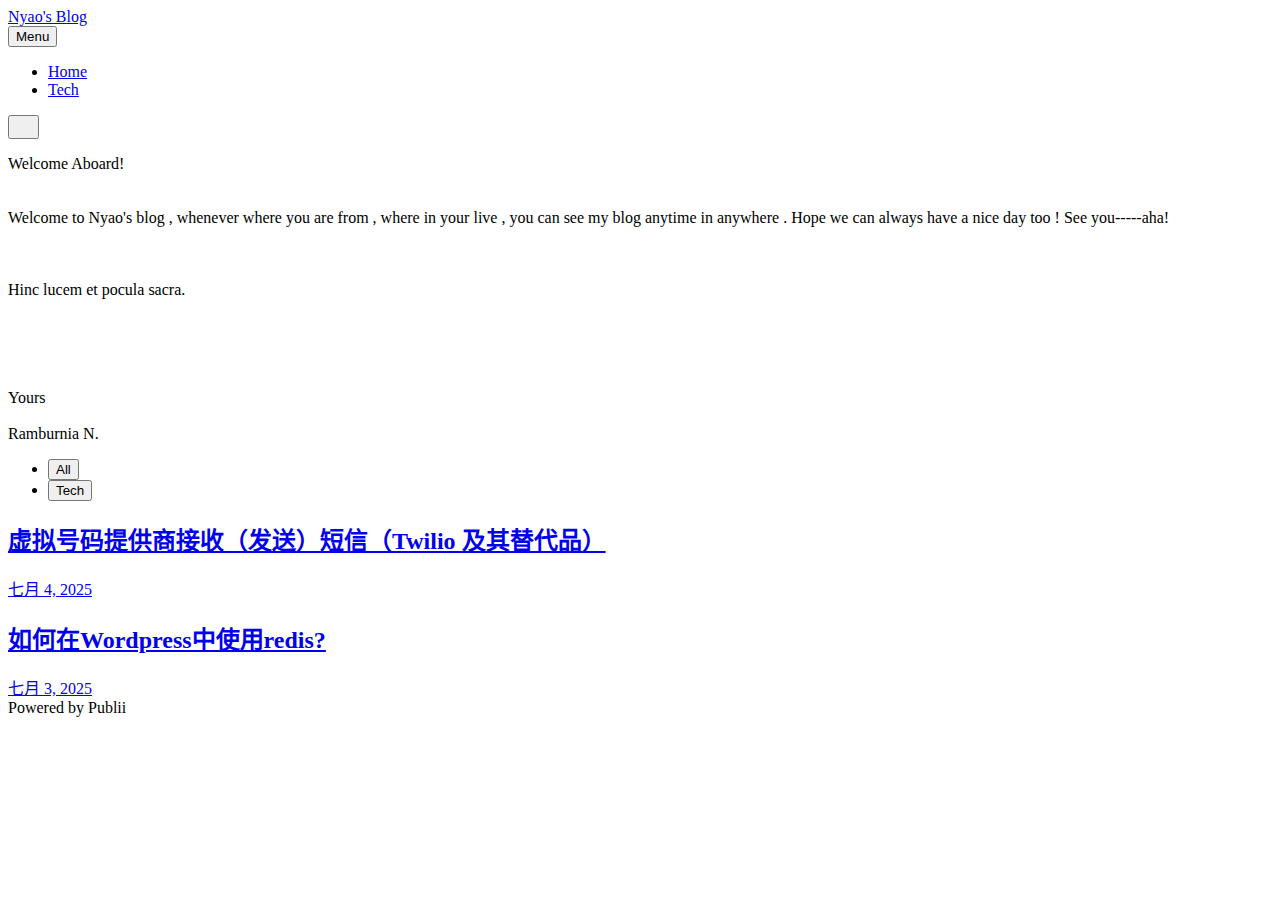
<file: index.html>
<!DOCTYPE html><html lang="zh-cn"><head><meta charset="utf-8"><meta http-equiv="X-UA-Compatible" content="IE=edge"><meta name="viewport" content="width=device-width,initial-scale=1"><title>Nyao&#x27;s Blog</title><meta name="generator" content="Publii Open-Source CMS for Static Site"><meta name="theme-color" content="#17181E" media="(prefers-color-scheme: dark)"><meta name="theme-color" content="#D73A42" media="(prefers-color-scheme: light)"><meta name="msapplication-navbutton-color" content="#D73A42"><meta name="apple-mobile-web-app-status-bar-style" content="#D73A42"><link rel="canonical" href="https://blog.atom.ip-ddns.com/"><link rel="alternate" type="application/atom+xml" href="https://blog.atom.ip-ddns.com/feed.xml" title="Nyao&#x27;s Blog - RSS"><link rel="alternate" type="application/json" href="https://blog.atom.ip-ddns.com/feed.json" title="Nyao&#x27;s Blog - JSON"><meta property="og:title" content="Nyao's Blog"><meta property="og:site_name" content="Nyao's Blog"><meta property="og:description" content=""><meta property="og:url" content="https://blog.atom.ip-ddns.com/"><meta property="og:type" content="website"><link rel="stylesheet" href="https://blog.atom.ip-ddns.com/assets/css/style.css?v=d43d2f7d9371f0cdd77625621254d1dd"><script type="application/ld+json">{"@context":"http://schema.org","@type":"Organization","name":"Nyao's Blog","url":"https://blog.atom.ip-ddns.com/"}</script><noscript><style>img[loading] {
                    opacity: 1;
                }</style></noscript><style>.li{fill:none;stroke-linecap:round;stroke-linejoin:round;vertical-align:middle}*{vector-effect:non-scaling-stroke;}</style><link rel="stylesheet" href="https://blog.atom.ip-ddns.com/media/plugins/docSearch/docsearch.min.css"></head><body class="home-template"><div class="container"><header class="header" id="js-header"><a href="https://blog.atom.ip-ddns.com/" class="logo">Nyao&#x27;s Blog</a><nav class="navbar js-navbar"><button class="navbar__toggle js-toggle" aria-label="Menu"><span class="navbar__toggle-box"><span class="navbar__toggle-inner">Menu</span></span></button><ul class="navbar__menu"><li class="active"><a href="https://blog.atom.ip-ddns.com/" target="_self">Home</a></li><li><a href="https://blog.atom.ip-ddns.com/tags/tech/" target="_self">Tech</a></li></ul></nav><div class="search"><div class="search__overlay js-search-overlay"><div id="docsearch"></div></div><button class="search__btn js-search-btn" aria-label="Search"><svg role="presentation" focusable="false" height="15" width="15"><use xlink:href="https://blog.atom.ip-ddns.com/assets/svg/svg-map.svg#search"/></svg></button></div></header><main><section class="hero wrapper"><p>Welcome Aboard!<br> <br><br>Welcome to Nyao's blog , whenever where you are from , where in your live , you can see my blog anytime in anywhere . Hope we can always have a nice day too ! See you-----aha!<br><br> <br><br>Hinc lucem et pocula sacra.<br><br> <br><br> <br><br>Yours <br><br>Ramburnia N. </p></section><nav class="filter" aria-label="Content filters"><ul class="filter__button-group"><li><button class="filter__item is-active" data-filter="*">All</button></li><li><button class="filter__item" data-filter=".tech">Tech</button></li></ul></nav><section class="l-col l-col--3"><article class="c-card tech"><a href="https://blog.atom.ip-ddns.com/how-to-find-mvno-to-use-sms/" class="c-card__link"><div class="c-card__body"><div class="c-card__text"><h2>虚拟号码提供商接收（发送）短信（Twilio 及其替代品）</h2><time datetime="2025-07-04T14:06">七月 4, 2025</time></div></div></a></article><article class="c-card tech"><a href="https://blog.atom.ip-ddns.com/how-to-use-wp-in-redis/" class="c-card__link"><div class="c-card__body"><div class="c-card__text"><h2>如何在Wordpress中使用redis?</h2><time datetime="2025-07-03T20:56">七月 3, 2025</time></div></div></a></article></section></main><footer class="footer"><div class="footer__copyright">Powered by Publii</div></footer></div><script defer="defer" src="https://blog.atom.ip-ddns.com/assets/js/scripts.min.js?v=4268bfae06e330d473c424d50f09abda"></script><script>window.publiiThemeMenuConfig={mobileMenuMode:'sidebar',animationSpeed:300,submenuWidth: 'auto',doubleClickTime:500,mobileMenuExpandableSubmenus:true,relatedContainerForOverlayMenuSelector:'.navbar'};</script><script defer="defer" src="https://blog.atom.ip-ddns.com/assets/js/isotope.pkgd.min.js?v=2afcff647ed260006faa71c8e779e8d4"></script><script>window.addEventListener("DOMContentLoaded",function(){var j=new Isotope(".l-col",{itemSelector:".c-card",percentPosition:true,layoutMode:"masonry",transitionDuration:"0.6s",masonry:{columnWidth:".c-card"}});var g=document.querySelector(".filter__button-group");if(g){g.addEventListener("click",function(i){if(!matchesSelector(i.target,"button")){return}var k=i.target.getAttribute("data-filter");k=k;j.arrange({filter:k})});var b=document.querySelectorAll(".filter__button-group");for(var c=0,e=b.length;c<e;c++){var d=b[c];h(d)}function h(i){i.addEventListener("click",function(k){if(!matchesSelector(k.target,"button")){return}i.querySelector(".is-active").classList.remove("is-active");k.target.classList.add("is-active")})}}var a=document.querySelector(".l-col");var f=document.querySelectorAll(".c-card");a.classList.add("is-visible");j.revealItemElements(f)});</script><script>/*<![CDATA[*/var images=document.querySelectorAll("img[loading]");for(var i=0;i<images.length;i++){if(images[i].complete){images[i].classList.add("is-loaded")}else{images[i].addEventListener("load",function(){this.classList.add("is-loaded")},false)}};/*]]>*/</script><script src="https://blog.atom.ip-ddns.com/media/plugins/pagePrefetching/quicklink.umd.js"></script><script>window.addEventListener('load', () => {
					quicklink.listen({
						prerender: true,
						el: document.querySelector('body'),
						delay: 0,
						limit: Infinity,
						throttle: Infinity,
						timeout: 2000
					});
				});</script><script src="https://blog.atom.ip-ddns.com/media/plugins/docSearch/docsearch.min.js"></script><script type="text/javascript">docsearch({
				container: '#docsearch',
				appId: 'LO5P2DI8CB',
				indexName: 'Algolia 爬虫',
				apiKey: 'a7b2c53ffc27ce81016a5f4ecc9d0356',
				debug: false
			});</script></body></html>
</file>
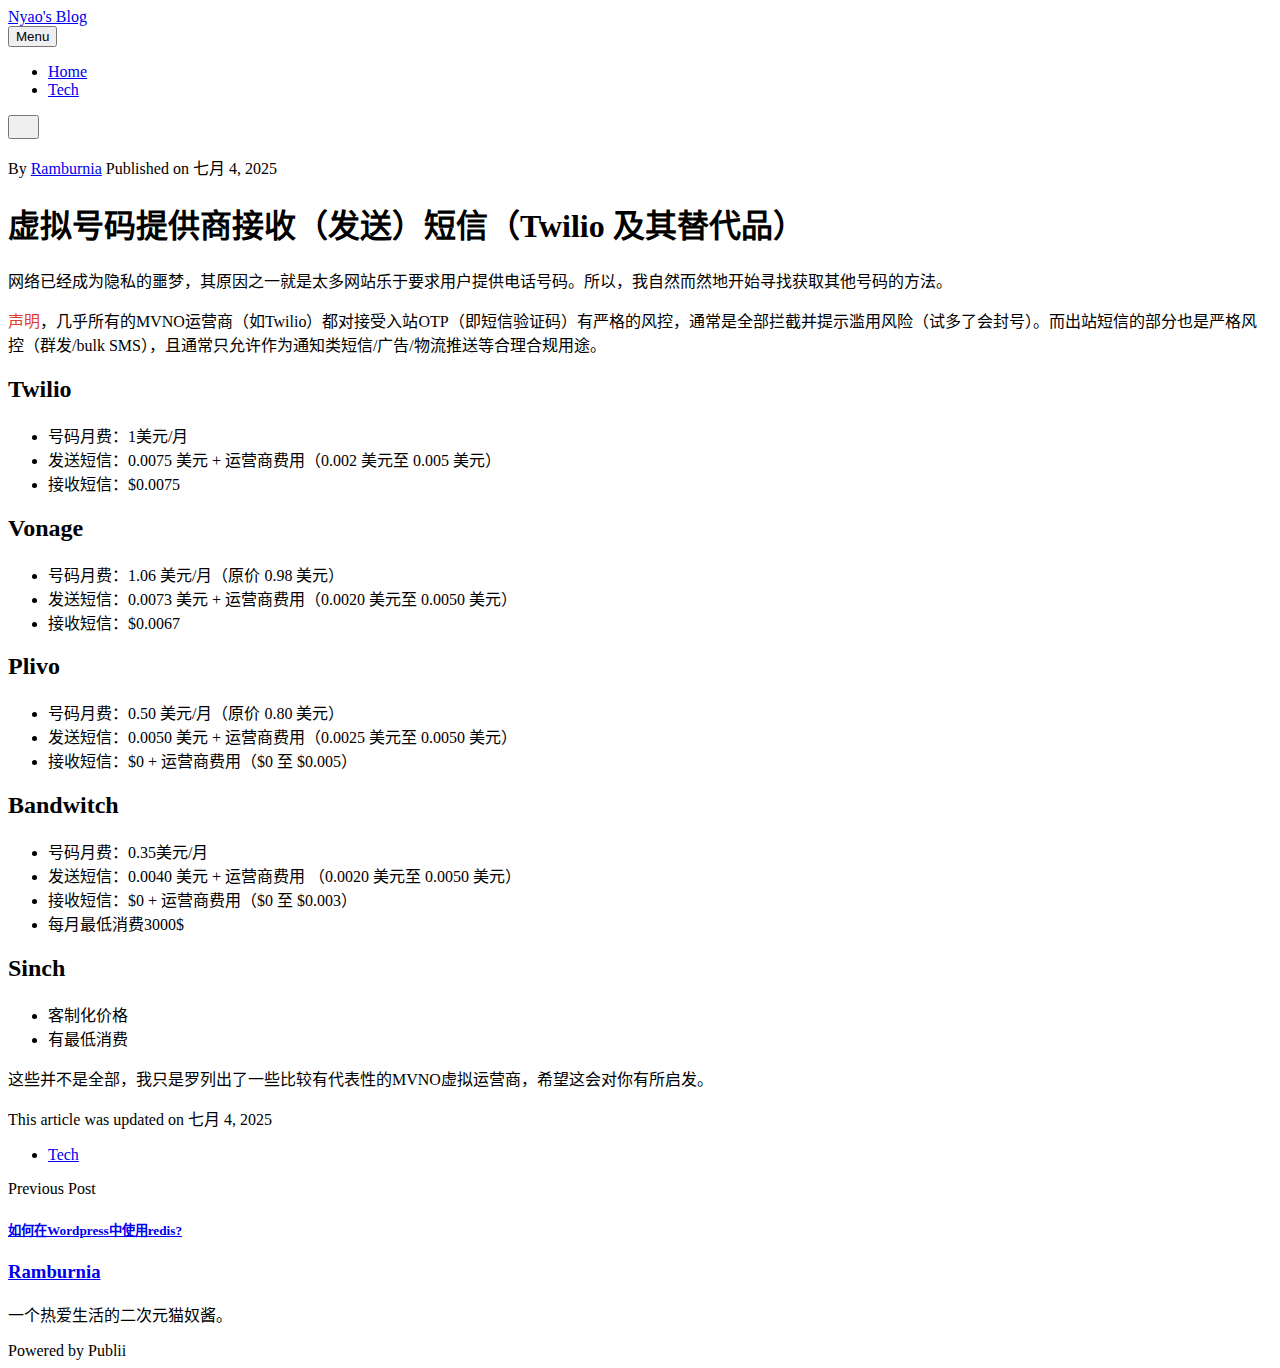
<file: how-to-find-mvno-to-use-sms/index.html>
<!DOCTYPE html><html lang="zh-cn"><head><meta charset="utf-8"><meta http-equiv="X-UA-Compatible" content="IE=edge"><meta name="viewport" content="width=device-width,initial-scale=1"><title>虚拟号码提供商接收（发送）短信（Twilio 及其替代品） - Nyao&#x27;s Blog</title><meta name="description" content="网络已经成为隐私的噩梦，其原因之一就是太多网站乐于要求用户提供电话号码。所以，我自然而然地开始寻找获取其他号码的方法。"><meta name="generator" content="Publii Open-Source CMS for Static Site"><meta name="theme-color" content="#17181E" media="(prefers-color-scheme: dark)"><meta name="theme-color" content="#D73A42" media="(prefers-color-scheme: light)"><meta name="msapplication-navbutton-color" content="#D73A42"><meta name="apple-mobile-web-app-status-bar-style" content="#D73A42"><link rel="stylesheet" href="https://blog.atom.ip-ddns.com/media/plugins/syntaxHighlighter/prism-black.css"><link rel="stylesheet" href="https://blog.atom.ip-ddns.com/media/plugins/syntaxHighlighter/prism-inline-color.css"><link rel="canonical" href="https://blog.atom.ip-ddns.com/how-to-find-mvno-to-use-sms/"><link rel="alternate" type="application/atom+xml" href="https://blog.atom.ip-ddns.com/feed.xml" title="Nyao&#x27;s Blog - RSS"><link rel="alternate" type="application/json" href="https://blog.atom.ip-ddns.com/feed.json" title="Nyao&#x27;s Blog - JSON"><meta property="og:title" content="虚拟号码提供商接收（发送）短信（Twilio 及其替代品）"><meta property="og:site_name" content="Nyao's Blog"><meta property="og:description" content="网络已经成为隐私的噩梦，其原因之一就是太多网站乐于要求用户提供电话号码。所以，我自然而然地开始寻找获取其他号码的方法。"><meta property="og:url" content="https://blog.atom.ip-ddns.com/how-to-find-mvno-to-use-sms/"><meta property="og:type" content="article"><link rel="stylesheet" href="https://blog.atom.ip-ddns.com/assets/css/style.css?v=d43d2f7d9371f0cdd77625621254d1dd"><script type="application/ld+json">{"@context":"http://schema.org","@type":"Article","mainEntityOfPage":{"@type":"WebPage","@id":"https://blog.atom.ip-ddns.com/how-to-find-mvno-to-use-sms/"},"headline":"虚拟号码提供商接收（发送）短信（Twilio 及其替代品）","datePublished":"2025-07-04T14:06+08:00","dateModified":"2025-07-04T14:08+08:00","description":"网络已经成为隐私的噩梦，其原因之一就是太多网站乐于要求用户提供电话号码。所以，我自然而然地开始寻找获取其他号码的方法。","author":{"@type":"Person","name":"Ramburnia","url":"https://blog.atom.ip-ddns.com/authors/ramburnia/"},"publisher":{"@type":"Organization","name":"Ramburnia"}}</script><noscript><style>img[loading] {
                    opacity: 1;
                }</style></noscript><style>.li{fill:none;stroke-linecap:round;stroke-linejoin:round;vertical-align:middle}*{vector-effect:non-scaling-stroke;}</style><link rel="stylesheet" href="https://blog.atom.ip-ddns.com/media/plugins/docSearch/docsearch.min.css"></head><body class="post-template"><div class="container"><header class="header" id="js-header"><a href="https://blog.atom.ip-ddns.com/" class="logo">Nyao&#x27;s Blog</a><nav class="navbar js-navbar"><button class="navbar__toggle js-toggle" aria-label="Menu"><span class="navbar__toggle-box"><span class="navbar__toggle-inner">Menu</span></span></button><ul class="navbar__menu"><li><a href="https://blog.atom.ip-ddns.com/" target="_self">Home</a></li><li><a href="https://blog.atom.ip-ddns.com/tags/tech/" target="_self">Tech</a></li></ul></nav><div class="search"><div class="search__overlay js-search-overlay"><div id="docsearch"></div></div><button class="search__btn js-search-btn" aria-label="Search"><svg role="presentation" focusable="false" height="15" width="15"><use xlink:href="https://blog.atom.ip-ddns.com/assets/svg/svg-map.svg#search"/></svg></button></div></header><main class="post"><article class="content wrapper"><header class="hero"><p class="content__meta">By <a href="https://blog.atom.ip-ddns.com/authors/ramburnia/" rel="author" title="Ramburnia">Ramburnia</a> Published on <time datetime="2025-07-04T14:06">七月 4, 2025</time></p><h1 class="content__title">虚拟号码提供商接收（发送）短信（Twilio 及其替代品）</h1></header><div class="content__entry"><p class="entry-title full-title" data-immersive-translate-walked="019c3860-a5a2-4c9a-97fa-92fbbecd68cf"><span style="color: var(--text-primary-color); font-family: var(--editor-font-family); font-size: inherit; font-weight: var(--font-weight-normal);">网络已经成为隐私的噩梦，其原因之一就是太多网站乐于要求用户提供电话号码。所以，我自然而然地开始寻找获取其他号码的方法。</span></p><div class="entry-content full-content" data-immersive-translate-walked="019c3860-a5a2-4c9a-97fa-92fbbecd68cf"><p data-immersive-translate-walked="019c3860-a5a2-4c9a-97fa-92fbbecd68cf" data-immersive-translate-paragraph="1"><span style="color: #e03e2d;">声明</span>，几乎所有的MVNO运营商（如Twilio）都对接受入站OTP（即短信验证码）有严格的风控，通常是全部拦截并提示滥用风险（试多了会封号）。而出站短信的部分也是严格风控（群发/bulk SMS），且通常只允许作为通知类短信/广告/物流推送等合理合规用途。</p><h2 data-immersive-translate-walked="019c3860-a5a2-4c9a-97fa-92fbbecd68cf" data-immersive-translate-paragraph="1">Twilio</h2><ul data-immersive-translate-walked="019c3860-a5a2-4c9a-97fa-92fbbecd68cf"><li data-immersive-translate-walked="019c3860-a5a2-4c9a-97fa-92fbbecd68cf" data-immersive-translate-paragraph="1"><span class="notranslate immersive-translate-target-wrapper" lang="zh-CN" data-immersive-translate-translation-element-mark="1"><span class="notranslate immersive-translate-target-translation-theme-none immersive-translate-target-translation-block-wrapper-theme-none immersive-translate-target-translation-block-wrapper" data-immersive-translate-translation-element-mark="1"><span class="notranslate immersive-translate-target-inner immersive-translate-target-translation-theme-none-inner" data-immersive-translate-translation-element-mark="1">号码月费：1美元/月</span></span></span></li><li data-immersive-translate-walked="019c3860-a5a2-4c9a-97fa-92fbbecd68cf" data-immersive-translate-paragraph="1"><span class="notranslate immersive-translate-target-wrapper" lang="zh-CN" data-immersive-translate-translation-element-mark="1"><span class="notranslate immersive-translate-target-translation-theme-none immersive-translate-target-translation-block-wrapper-theme-none immersive-translate-target-translation-block-wrapper" data-immersive-translate-translation-element-mark="1"><span class="notranslate immersive-translate-target-inner immersive-translate-target-translation-theme-none-inner" data-immersive-translate-translation-element-mark="1">发送短信：0.0075 美元 + 运营商费用（0.002 美元至 0.005 美元）</span></span></span></li><li data-immersive-translate-walked="019c3860-a5a2-4c9a-97fa-92fbbecd68cf" data-immersive-translate-paragraph="1"><span class="notranslate immersive-translate-target-wrapper" lang="zh-CN" data-immersive-translate-translation-element-mark="1"><span class="notranslate immersive-translate-target-translation-theme-none immersive-translate-target-translation-block-wrapper-theme-none immersive-translate-target-translation-block-wrapper" data-immersive-translate-translation-element-mark="1"><span class="notranslate immersive-translate-target-inner immersive-translate-target-translation-theme-none-inner" data-immersive-translate-translation-element-mark="1">接收短信：$0.0075</span></span></span></li></ul><h2 data-immersive-translate-walked="019c3860-a5a2-4c9a-97fa-92fbbecd68cf" data-immersive-translate-paragraph="1"><span class="notranslate immersive-translate-target-wrapper" lang="zh-CN" data-immersive-translate-translation-element-mark="1"><span class="notranslate immersive-translate-target-translation-theme-none immersive-translate-target-translation-inline-wrapper-theme-none immersive-translate-target-translation-inline-wrapper" data-immersive-translate-translation-element-mark="1"><span class="notranslate immersive-translate-target-inner immersive-translate-target-translation-theme-none-inner" data-immersive-translate-translation-element-mark="1">Vonage</span></span></span></h2><ul data-immersive-translate-walked="019c3860-a5a2-4c9a-97fa-92fbbecd68cf"><li data-immersive-translate-walked="019c3860-a5a2-4c9a-97fa-92fbbecd68cf" data-immersive-translate-paragraph="1"><span class="notranslate immersive-translate-target-wrapper" lang="zh-CN" data-immersive-translate-translation-element-mark="1"><span class="notranslate immersive-translate-target-translation-theme-none immersive-translate-target-translation-block-wrapper-theme-none immersive-translate-target-translation-block-wrapper" data-immersive-translate-translation-element-mark="1"><span class="notranslate immersive-translate-target-inner immersive-translate-target-translation-theme-none-inner" data-immersive-translate-translation-element-mark="1">号码月费：1.06 美元/月（原价 0.98 美元）</span></span></span></li><li data-immersive-translate-walked="019c3860-a5a2-4c9a-97fa-92fbbecd68cf" data-immersive-translate-paragraph="1"><span class="notranslate immersive-translate-target-wrapper" lang="zh-CN" data-immersive-translate-translation-element-mark="1"><span class="notranslate immersive-translate-target-translation-theme-none immersive-translate-target-translation-block-wrapper-theme-none immersive-translate-target-translation-block-wrapper" data-immersive-translate-translation-element-mark="1"><span class="notranslate immersive-translate-target-inner immersive-translate-target-translation-theme-none-inner" data-immersive-translate-translation-element-mark="1">发送短信：0.0073 美元 + 运营商费用（0.0020 美元至 0.0050 美元）</span></span></span></li><li data-immersive-translate-walked="019c3860-a5a2-4c9a-97fa-92fbbecd68cf" data-immersive-translate-paragraph="1"><span class="notranslate immersive-translate-target-wrapper" lang="zh-CN" data-immersive-translate-translation-element-mark="1"><span class="notranslate immersive-translate-target-translation-theme-none immersive-translate-target-translation-block-wrapper-theme-none immersive-translate-target-translation-block-wrapper" data-immersive-translate-translation-element-mark="1"><span class="notranslate immersive-translate-target-inner immersive-translate-target-translation-theme-none-inner" data-immersive-translate-translation-element-mark="1">接收短信：$0.0067</span></span></span></li></ul><h2 data-immersive-translate-walked="019c3860-a5a2-4c9a-97fa-92fbbecd68cf" data-immersive-translate-paragraph="1">Plivo</h2><ul data-immersive-translate-walked="019c3860-a5a2-4c9a-97fa-92fbbecd68cf"><li data-immersive-translate-walked="019c3860-a5a2-4c9a-97fa-92fbbecd68cf" data-immersive-translate-paragraph="1"><span class="notranslate immersive-translate-target-wrapper" lang="zh-CN" data-immersive-translate-translation-element-mark="1"><span class="notranslate immersive-translate-target-translation-theme-none immersive-translate-target-translation-block-wrapper-theme-none immersive-translate-target-translation-block-wrapper" data-immersive-translate-translation-element-mark="1"><span class="notranslate immersive-translate-target-inner immersive-translate-target-translation-theme-none-inner" data-immersive-translate-translation-element-mark="1">号码月费：0.50 美元/月（原价 0.80 美元）</span></span></span></li><li data-immersive-translate-walked="019c3860-a5a2-4c9a-97fa-92fbbecd68cf" data-immersive-translate-paragraph="1"><span class="notranslate immersive-translate-target-wrapper" lang="zh-CN" data-immersive-translate-translation-element-mark="1"><span class="notranslate immersive-translate-target-translation-theme-none immersive-translate-target-translation-block-wrapper-theme-none immersive-translate-target-translation-block-wrapper" data-immersive-translate-translation-element-mark="1"><span class="notranslate immersive-translate-target-inner immersive-translate-target-translation-theme-none-inner" data-immersive-translate-translation-element-mark="1">发送短信：0.0050 美元 + 运营商费用（0.0025 美元至 0.0050 美元）</span></span></span></li><li data-immersive-translate-walked="019c3860-a5a2-4c9a-97fa-92fbbecd68cf" data-immersive-translate-paragraph="1"><span class="notranslate immersive-translate-target-wrapper" lang="zh-CN" data-immersive-translate-translation-element-mark="1"><span class="notranslate immersive-translate-target-translation-theme-none immersive-translate-target-translation-block-wrapper-theme-none immersive-translate-target-translation-block-wrapper" data-immersive-translate-translation-element-mark="1"><span class="notranslate immersive-translate-target-inner immersive-translate-target-translation-theme-none-inner" data-immersive-translate-translation-element-mark="1">接收短信：$0 + 运营商费用（$0 至 $0.005）</span></span></span></li></ul><h2 data-immersive-translate-walked="019c3860-a5a2-4c9a-97fa-92fbbecd68cf" data-immersive-translate-paragraph="1"><span class="notranslate immersive-translate-target-wrapper" lang="zh-CN" data-immersive-translate-translation-element-mark="1"><span class="notranslate immersive-translate-target-translation-theme-none immersive-translate-target-translation-inline-wrapper-theme-none immersive-translate-target-translation-inline-wrapper" data-immersive-translate-translation-element-mark="1"><span class="notranslate immersive-translate-target-inner immersive-translate-target-translation-theme-none-inner" data-immersive-translate-translation-element-mark="1">Bandwitch</span></span></span></h2><ul data-immersive-translate-walked="019c3860-a5a2-4c9a-97fa-92fbbecd68cf"><li data-immersive-translate-walked="019c3860-a5a2-4c9a-97fa-92fbbecd68cf" data-immersive-translate-paragraph="1"><span class="notranslate immersive-translate-target-wrapper" lang="zh-CN" data-immersive-translate-translation-element-mark="1"><span class="notranslate immersive-translate-target-translation-theme-none immersive-translate-target-translation-block-wrapper-theme-none immersive-translate-target-translation-block-wrapper" data-immersive-translate-translation-element-mark="1"><span class="notranslate immersive-translate-target-inner immersive-translate-target-translation-theme-none-inner" data-immersive-translate-translation-element-mark="1">号码月费：0.35美元/月</span></span></span></li><li data-immersive-translate-walked="019c3860-a5a2-4c9a-97fa-92fbbecd68cf" data-immersive-translate-paragraph="1"><span class="notranslate immersive-translate-target-wrapper" lang="zh-CN" data-immersive-translate-translation-element-mark="1"><span class="notranslate immersive-translate-target-translation-theme-none immersive-translate-target-translation-block-wrapper-theme-none immersive-translate-target-translation-block-wrapper" data-immersive-translate-translation-element-mark="1"><span class="notranslate immersive-translate-target-inner immersive-translate-target-translation-theme-none-inner" data-immersive-translate-translation-element-mark="1">发送短信：0.0040 美元 + 运营商费用 （0.0020 美元至 0.0050 美元）</span></span></span></li><li data-immersive-translate-walked="019c3860-a5a2-4c9a-97fa-92fbbecd68cf" data-immersive-translate-paragraph="1"><span class="notranslate immersive-translate-target-wrapper" lang="zh-CN" data-immersive-translate-translation-element-mark="1"><span class="notranslate immersive-translate-target-translation-theme-none immersive-translate-target-translation-block-wrapper-theme-none immersive-translate-target-translation-block-wrapper" data-immersive-translate-translation-element-mark="1"><span class="notranslate immersive-translate-target-inner immersive-translate-target-translation-theme-none-inner" data-immersive-translate-translation-element-mark="1">接收短信：$0 + 运营商费用（$0 至 $0.003）</span></span></span></li><li data-immersive-translate-walked="019c3860-a5a2-4c9a-97fa-92fbbecd68cf" data-immersive-translate-paragraph="1">每月最低消费3000$</li></ul><h2 data-immersive-translate-walked="019c3860-a5a2-4c9a-97fa-92fbbecd68cf" data-immersive-translate-paragraph="1">Sinch</h2><ul data-immersive-translate-walked="019c3860-a5a2-4c9a-97fa-92fbbecd68cf"><li data-immersive-translate-walked="019c3860-a5a2-4c9a-97fa-92fbbecd68cf" data-immersive-translate-paragraph="1">客制化价格</li><li data-immersive-translate-walked="019c3860-a5a2-4c9a-97fa-92fbbecd68cf" data-immersive-translate-paragraph="1">有最低消费</li></ul><p>这些并不是全部，我只是罗列出了一些比较有代表性的MVNO虚拟运营商，希望这会对你有所启发。</p></div></div><footer class="content__footer"><div class="content__last-updated">This article was updated on 七月 4, 2025</div><div class="content__footer__col"><ul class="content__tag"><li><a href="https://blog.atom.ip-ddns.com/tags/tech/">Tech</a></li></ul><div class="content__share"></div></div><nav class="content__nav"><div class="content__nav__prev">Previous Post<h5><a href="https://blog.atom.ip-ddns.com/how-to-use-wp-in-redis/" class="invert" rel="prev">如何在Wordpress中使用redis?</a></h5></div></nav><div class="content__bio"><div><h3><a href="https://blog.atom.ip-ddns.com/authors/ramburnia/" class="invert" title="Ramburnia">Ramburnia</a></h3><p>一个热爱生活的二次元猫奴酱。</p></div></div></footer></article></main><footer class="footer"><div class="footer__copyright">Powered by Publii</div></footer></div><script defer="defer" src="https://blog.atom.ip-ddns.com/assets/js/scripts.min.js?v=4268bfae06e330d473c424d50f09abda"></script><script>window.publiiThemeMenuConfig={mobileMenuMode:'sidebar',animationSpeed:300,submenuWidth: 'auto',doubleClickTime:500,mobileMenuExpandableSubmenus:true,relatedContainerForOverlayMenuSelector:'.navbar'};</script><script>/*<![CDATA[*/var images=document.querySelectorAll("img[loading]");for(var i=0;i<images.length;i++){if(images[i].complete){images[i].classList.add("is-loaded")}else{images[i].addEventListener("load",function(){this.classList.add("is-loaded")},false)}};/*]]>*/</script><script src="https://blog.atom.ip-ddns.com/media/plugins/pagePrefetching/quicklink.umd.js"></script><script>window.addEventListener('load', () => {
					quicklink.listen({
						prerender: true,
						el: document.querySelector('body'),
						delay: 0,
						limit: Infinity,
						throttle: Infinity,
						timeout: 2000
					});
				});</script><script defer="defer" src="https://blog.atom.ip-ddns.com/media/plugins/syntaxHighlighter/prism.js"></script><script defer="defer" src="https://blog.atom.ip-ddns.com/media/plugins/syntaxHighlighter/prism-line-numbers.min.js"></script><script defer="defer" src="https://blog.atom.ip-ddns.com/media/plugins/syntaxHighlighter/clipboard.min.js"></script><script defer="defer" src="https://blog.atom.ip-ddns.com/media/plugins/syntaxHighlighter/prism-copy-to-clipboard.min.js"></script><script defer="defer" src="https://blog.atom.ip-ddns.com/media/plugins/syntaxHighlighter/prism-inline-color.min.js"></script><script defer="defer" src="https://blog.atom.ip-ddns.com/media/plugins/syntaxHighlighter/prism-autolinker.min.js"></script><script defer="defer" src="https://blog.atom.ip-ddns.com/media/plugins/syntaxHighlighter/prism-show-invisibles.min.js"></script><script src="https://blog.atom.ip-ddns.com/media/plugins/docSearch/docsearch.min.js"></script><script type="text/javascript">docsearch({
				container: '#docsearch',
				appId: 'LO5P2DI8CB',
				indexName: 'Algolia 爬虫',
				apiKey: 'a7b2c53ffc27ce81016a5f4ecc9d0356',
				debug: false
			});</script></body></html>
</file>
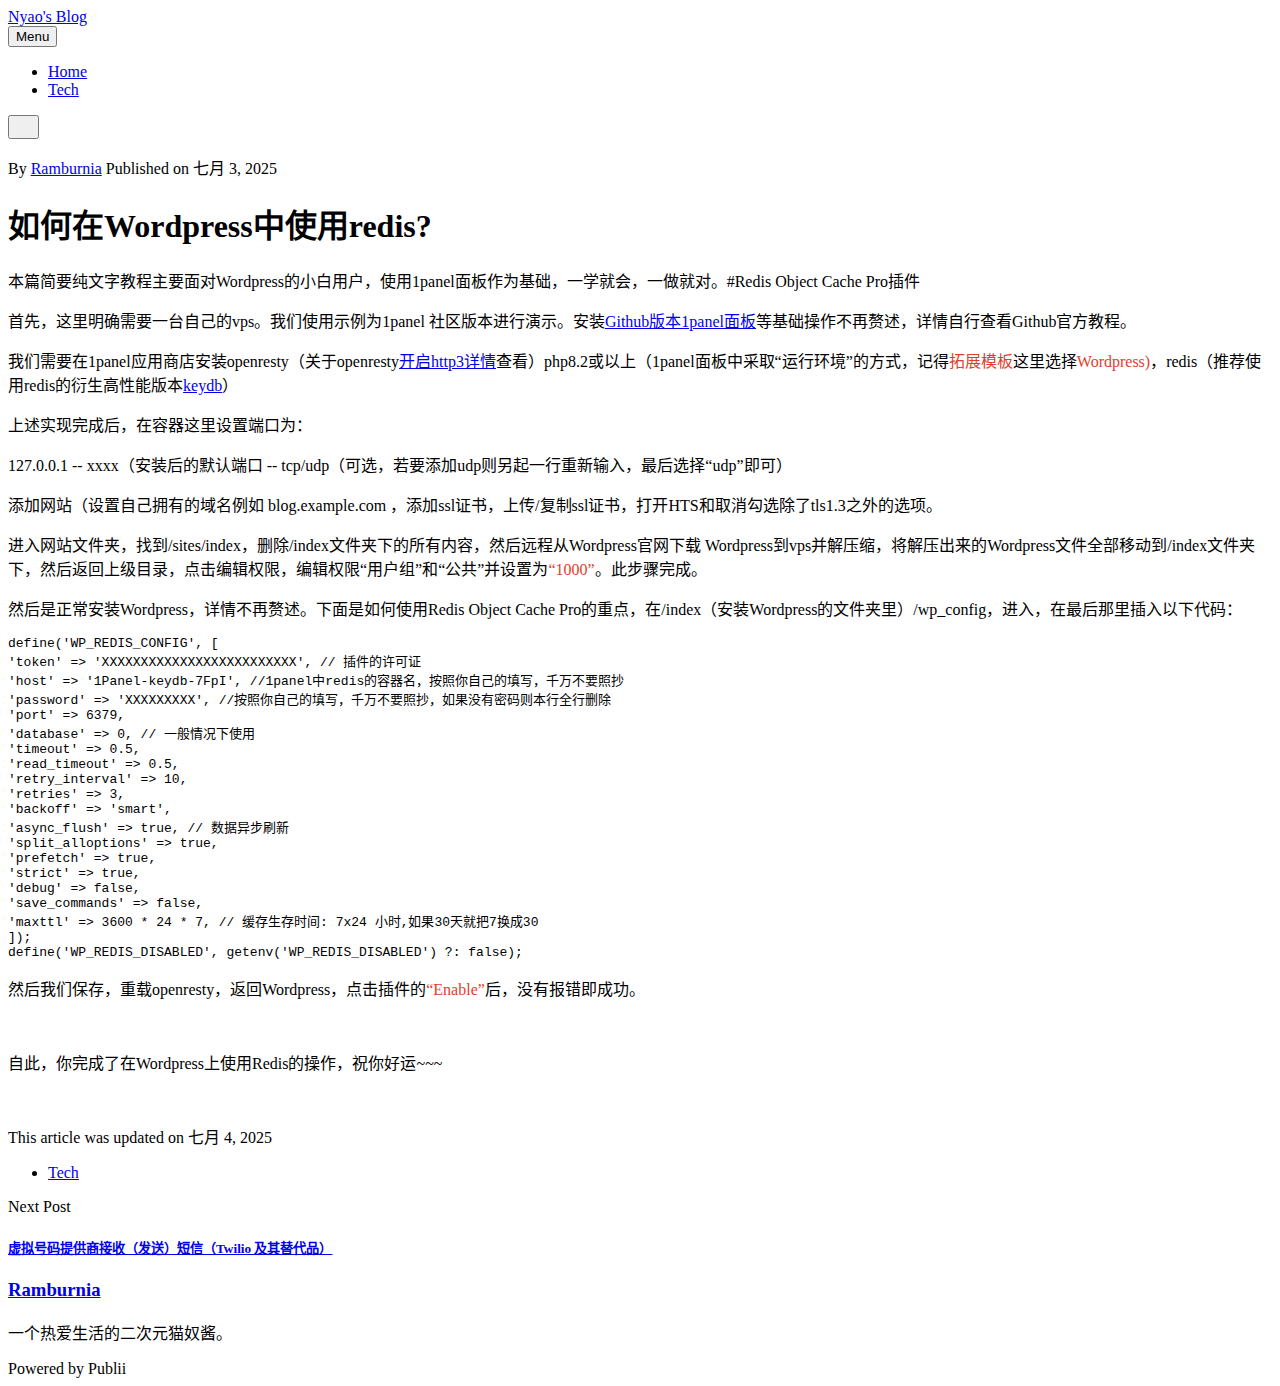
<file: how-to-use-wp-in-redis/index.html>
<!DOCTYPE html><html lang="zh-cn"><head><meta charset="utf-8"><meta http-equiv="X-UA-Compatible" content="IE=edge"><meta name="viewport" content="width=device-width,initial-scale=1"><title>如何在Wordpress中使用redis? - Nyao&#x27;s Blog</title><meta name="description" content="本篇简要纯文字教程主要面对Wordpress的小白用户，使用1panel面板作为基础，一学就会，一做就对。#Redis Object Cache Pro插件"><meta name="generator" content="Publii Open-Source CMS for Static Site"><meta name="theme-color" content="#17181E" media="(prefers-color-scheme: dark)"><meta name="theme-color" content="#D73A42" media="(prefers-color-scheme: light)"><meta name="msapplication-navbutton-color" content="#D73A42"><meta name="apple-mobile-web-app-status-bar-style" content="#D73A42"><link rel="stylesheet" href="https://blog.atom.ip-ddns.com/media/plugins/syntaxHighlighter/prism-black.css"><link rel="stylesheet" href="https://blog.atom.ip-ddns.com/media/plugins/syntaxHighlighter/prism-inline-color.css"><link rel="canonical" href="https://blog.atom.ip-ddns.com/how-to-use-wp-in-redis/"><link rel="alternate" type="application/atom+xml" href="https://blog.atom.ip-ddns.com/feed.xml" title="Nyao&#x27;s Blog - RSS"><link rel="alternate" type="application/json" href="https://blog.atom.ip-ddns.com/feed.json" title="Nyao&#x27;s Blog - JSON"><meta property="og:title" content="如何在Wordpress中使用redis?"><meta property="og:site_name" content="Nyao's Blog"><meta property="og:description" content="本篇简要纯文字教程主要面对Wordpress的小白用户，使用1panel面板作为基础，一学就会，一做就对。#Redis Object Cache Pro插件"><meta property="og:url" content="https://blog.atom.ip-ddns.com/how-to-use-wp-in-redis/"><meta property="og:type" content="article"><link rel="stylesheet" href="https://blog.atom.ip-ddns.com/assets/css/style.css?v=d43d2f7d9371f0cdd77625621254d1dd"><script type="application/ld+json">{"@context":"http://schema.org","@type":"Article","mainEntityOfPage":{"@type":"WebPage","@id":"https://blog.atom.ip-ddns.com/how-to-use-wp-in-redis/"},"headline":"如何在Wordpress中使用redis?","datePublished":"2025-07-03T20:56+08:00","dateModified":"2025-07-04T14:08+08:00","description":"本篇简要纯文字教程主要面对Wordpress的小白用户，使用1panel面板作为基础，一学就会，一做就对。#Redis Object Cache Pro插件","author":{"@type":"Person","name":"Ramburnia","url":"https://blog.atom.ip-ddns.com/authors/ramburnia/"},"publisher":{"@type":"Organization","name":"Ramburnia"}}</script><noscript><style>img[loading] {
                    opacity: 1;
                }</style></noscript><style>.li{fill:none;stroke-linecap:round;stroke-linejoin:round;vertical-align:middle}*{vector-effect:non-scaling-stroke;}</style><link rel="stylesheet" href="https://blog.atom.ip-ddns.com/media/plugins/docSearch/docsearch.min.css"></head><body class="post-template"><div class="container"><header class="header" id="js-header"><a href="https://blog.atom.ip-ddns.com/" class="logo">Nyao&#x27;s Blog</a><nav class="navbar js-navbar"><button class="navbar__toggle js-toggle" aria-label="Menu"><span class="navbar__toggle-box"><span class="navbar__toggle-inner">Menu</span></span></button><ul class="navbar__menu"><li><a href="https://blog.atom.ip-ddns.com/" target="_self">Home</a></li><li><a href="https://blog.atom.ip-ddns.com/tags/tech/" target="_self">Tech</a></li></ul></nav><div class="search"><div class="search__overlay js-search-overlay"><div id="docsearch"></div></div><button class="search__btn js-search-btn" aria-label="Search"><svg role="presentation" focusable="false" height="15" width="15"><use xlink:href="https://blog.atom.ip-ddns.com/assets/svg/svg-map.svg#search"/></svg></button></div></header><main class="post"><article class="content wrapper"><header class="hero"><p class="content__meta">By <a href="https://blog.atom.ip-ddns.com/authors/ramburnia/" rel="author" title="Ramburnia">Ramburnia</a> Published on <time datetime="2025-07-03T20:56">七月 3, 2025</time></p><h1 class="content__title">如何在Wordpress中使用redis?</h1></header><div class="content__entry"><p>本篇简要纯文字教程主要面对Wordpress的小白用户，使用1panel面板作为基础，一学就会，一做就对。#Redis Object Cache Pro插件</p><p>首先，这里明确需要一台自己的vps。我们使用示例为1panel 社区版本进行演示。安装<a href="https://github.com/1Panel-dev/1Panel" target="_blank" rel="noopener noreferrer">Github版本1panel面板</a>等基础操作不再赘述，详情自行查看Github官方教程。</p><p class="msg msg--highlight msg--info">我们需要在1panel应用商店安装openresty（关于openresty<a href="https://haohanxinghe.com/posts/34.html">开启http3详情</a>查看）php8.2或以上（1panel面板中采取“运行环境”的方式，记得<span style="color: #e03e2d;">拓展模板</span>这里选择<span style="color: #e03e2d;">Wordpress)</span>，redis（推荐使用redis的衍生高性能版本<a href="https://docs.keydb.dev/">keydb</a>）</p><p>上述实现完成后，在容器这里设置端口为：</p><p class="msg msg--highlight msg--info">127.0.0.1 -- xxxx（安装后的默认端口 -- tcp/udp（可选，若要添加udp则另起一行重新输入，最后选择“udp”即可）</p><p>添加网站（设置自己拥有的域名例如 blog.example.com ，添加ssl证书，上传/复制ssl证书，打开HTS和取消勾选除了tls1.3之外的选项。</p><p>进入网站文件夹，找到/sites/index，删除/index文件夹下的所有内容，然后远程从Wordpress官网下载 Wordpress到vps并解压缩，将解压出来的Wordpress文件全部移动到/index文件夹下，然后返回上级目录，点击编辑权限，编辑权限“用户组”和“公共”并设置为<span style="color: #e03e2d;">“1000”</span>。此步骤完成。</p><p>然后是正常安装Wordpress，详情不再赘述。下面是如何使用Redis Object Cache Pro的重点，在/index（安装Wordpress的文件夹里）/wp_config，进入，在最后那里插入以下代码：</p><pre class="language-php line-numbers"><code>define('WP_REDIS_CONFIG', [
'token' =&gt; 'XXXXXXXXXXXXXXXXXXXXXXXXX', // 插件的许可证
'host' =&gt; '1Panel-keydb-7FpI', //1panel中redis的容器名，按照你自己的填写，千万不要照抄
'password' =&gt; 'XXXXXXXXX', //按照你自己的填写，千万不要照抄，如果没有密码则本行全行删除
'port' =&gt; 6379,
'database' =&gt; 0, // 一般情况下使用
'timeout' =&gt; 0.5,
'read_timeout' =&gt; 0.5,
'retry_interval' =&gt; 10,
'retries' =&gt; 3,
'backoff' =&gt; 'smart',
'async_flush' =&gt; true, // 数据异步刷新
'split_alloptions' =&gt; true,
'prefetch' =&gt; true,
'strict' =&gt; true,
'debug' =&gt; false,
'save_commands' =&gt; false,
'maxttl' =&gt; 3600 * 24 * 7, // 缓存生存时间: 7x24 小时,如果30天就把7换成30
]);
define('WP_REDIS_DISABLED', getenv('WP_REDIS_DISABLED') ?: false);</code></pre><p>然后我们保存，重载openresty，返回Wordpress，点击插件的<span style="color: #e03e2d;">“Enable”</span>后，没有报错即成功。</p><p> </p><p>自此，你完成了在Wordpress上使用Redis的操作，祝你好运~~~</p><p> </p></div><footer class="content__footer"><div class="content__last-updated">This article was updated on 七月 4, 2025</div><div class="content__footer__col"><ul class="content__tag"><li><a href="https://blog.atom.ip-ddns.com/tags/tech/">Tech</a></li></ul><div class="content__share"></div></div><nav class="content__nav"><div class="content__nav__next">Next Post<h5><a href="https://blog.atom.ip-ddns.com/how-to-find-mvno-to-use-sms/" class="invert" rel="next">虚拟号码提供商接收（发送）短信（Twilio 及其替代品）</a></h5></div></nav><div class="content__bio"><div><h3><a href="https://blog.atom.ip-ddns.com/authors/ramburnia/" class="invert" title="Ramburnia">Ramburnia</a></h3><p>一个热爱生活的二次元猫奴酱。</p></div></div></footer></article></main><footer class="footer"><div class="footer__copyright">Powered by Publii</div></footer></div><script defer="defer" src="https://blog.atom.ip-ddns.com/assets/js/scripts.min.js?v=4268bfae06e330d473c424d50f09abda"></script><script>window.publiiThemeMenuConfig={mobileMenuMode:'sidebar',animationSpeed:300,submenuWidth: 'auto',doubleClickTime:500,mobileMenuExpandableSubmenus:true,relatedContainerForOverlayMenuSelector:'.navbar'};</script><script>/*<![CDATA[*/var images=document.querySelectorAll("img[loading]");for(var i=0;i<images.length;i++){if(images[i].complete){images[i].classList.add("is-loaded")}else{images[i].addEventListener("load",function(){this.classList.add("is-loaded")},false)}};/*]]>*/</script><script src="https://blog.atom.ip-ddns.com/media/plugins/pagePrefetching/quicklink.umd.js"></script><script>window.addEventListener('load', () => {
					quicklink.listen({
						prerender: true,
						el: document.querySelector('body'),
						delay: 0,
						limit: Infinity,
						throttle: Infinity,
						timeout: 2000
					});
				});</script><script defer="defer" src="https://blog.atom.ip-ddns.com/media/plugins/syntaxHighlighter/prism.js"></script><script defer="defer" src="https://blog.atom.ip-ddns.com/media/plugins/syntaxHighlighter/prism-line-numbers.min.js"></script><script defer="defer" src="https://blog.atom.ip-ddns.com/media/plugins/syntaxHighlighter/clipboard.min.js"></script><script defer="defer" src="https://blog.atom.ip-ddns.com/media/plugins/syntaxHighlighter/prism-copy-to-clipboard.min.js"></script><script defer="defer" src="https://blog.atom.ip-ddns.com/media/plugins/syntaxHighlighter/prism-inline-color.min.js"></script><script defer="defer" src="https://blog.atom.ip-ddns.com/media/plugins/syntaxHighlighter/prism-autolinker.min.js"></script><script defer="defer" src="https://blog.atom.ip-ddns.com/media/plugins/syntaxHighlighter/prism-show-invisibles.min.js"></script><script src="https://blog.atom.ip-ddns.com/media/plugins/docSearch/docsearch.min.js"></script><script type="text/javascript">docsearch({
				container: '#docsearch',
				appId: 'LO5P2DI8CB',
				indexName: 'Algolia 爬虫',
				apiKey: 'a7b2c53ffc27ce81016a5f4ecc9d0356',
				debug: false
			});</script></body></html>
</file>
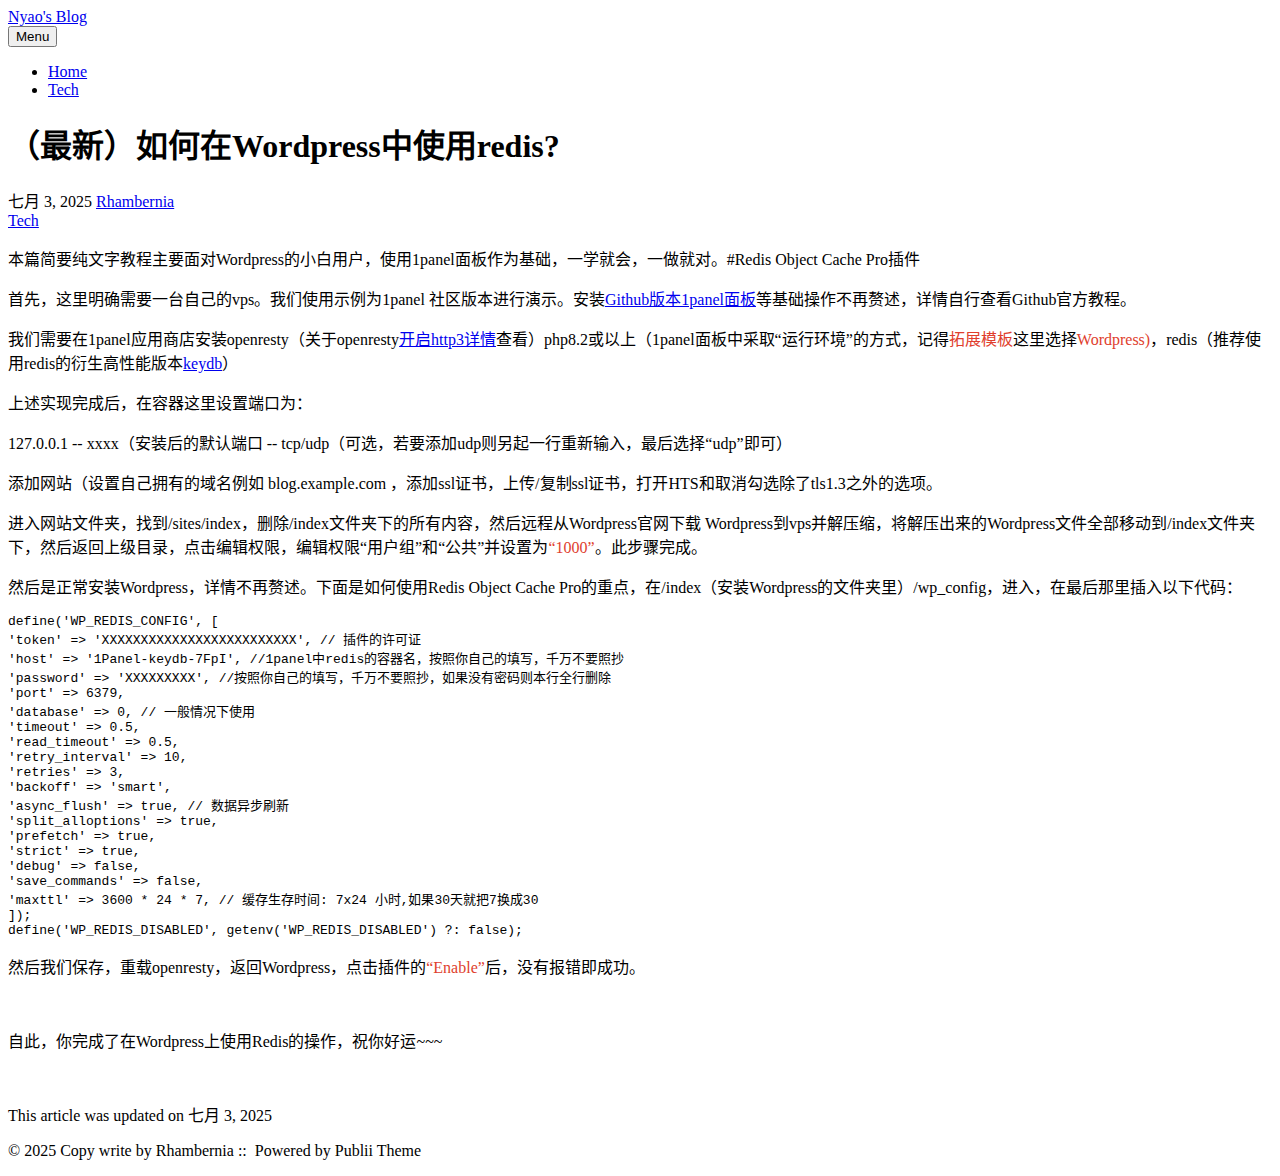
<file: ru-he-zai-wordpresszhong-shi-yong-redis/index.html>
<!DOCTYPE html><html lang="zh-cn"><head><meta charset="utf-8"><meta http-equiv="X-UA-Compatible" content="IE=edge"><meta name="viewport" content="width=device-width,initial-scale=1"><title>（最新）如何在Wordpress中使用redis? - Nyao&#x27;s Blog</title><meta name="description" content="本篇简要纯文字教程主要面对Wordpress的小白用户，使用1panel面板作为基础，一学就会，一做就对。#Redis Object Cache Pro插件"><meta name="generator" content="Publii Open-Source CMS for Static Site"><meta name="theme-color" content="#17181E" media="(prefers-color-scheme: dark)"><meta name="theme-color" content="#D73A42" media="(prefers-color-scheme: light)"><meta name="msapplication-navbutton-color" content="#D73A42"><meta name="apple-mobile-web-app-status-bar-style" content="#D73A42"><link rel="stylesheet" href="https://blog.atom.ip-ddns.com/media/plugins/syntaxHighlighter/prism-black.css"><link rel="canonical" href="https://blog.atom.ip-ddns.com/ru-he-zai-wordpresszhong-shi-yong-redis/"><link rel="alternate" type="application/atom+xml" href="https://blog.atom.ip-ddns.com/feed.xml" title="Nyao&#x27;s Blog - RSS"><link rel="alternate" type="application/json" href="https://blog.atom.ip-ddns.com/feed.json" title="Nyao&#x27;s Blog - JSON"><meta property="og:title" content="（最新）如何在Wordpress中使用redis?"><meta property="og:site_name" content="Nyao's Blog"><meta property="og:description" content="本篇简要纯文字教程主要面对Wordpress的小白用户，使用1panel面板作为基础，一学就会，一做就对。#Redis Object Cache Pro插件"><meta property="og:url" content="https://blog.atom.ip-ddns.com/ru-he-zai-wordpresszhong-shi-yong-redis/"><meta property="og:type" content="article"><link rel="preload" href="https://blog.atom.ip-ddns.com/assets/dynamic/fonts/jetbrainsmono/jetbrainsmono.woff2" as="font" type="font/woff2" crossorigin><link rel="preload" href="https://blog.atom.ip-ddns.com/assets/dynamic/fonts/jetbrainsmono/jetbrainsmono-italic.woff2" as="font" type="font/woff2" crossorigin><link rel="stylesheet" href="https://blog.atom.ip-ddns.com/assets/css/style.css?v=379ab23523f99485eececfdbe5923aa3"><script type="application/ld+json">{"@context":"http://schema.org","@type":"Article","mainEntityOfPage":{"@type":"WebPage","@id":"https://blog.atom.ip-ddns.com/ru-he-zai-wordpresszhong-shi-yong-redis/"},"headline":"（最新）如何在Wordpress中使用redis?","datePublished":"2025-07-03T20:56+08:00","dateModified":"2025-07-03T22:16+08:00","description":"本篇简要纯文字教程主要面对Wordpress的小白用户，使用1panel面板作为基础，一学就会，一做就对。#Redis Object Cache Pro插件","author":{"@type":"Person","name":"Rhambernia","url":"https://blog.atom.ip-ddns.com/authors/rhambernia/"},"publisher":{"@type":"Organization","name":"Rhambernia"}}</script><noscript><style>img[loading] {
                    opacity: 1;
                }</style></noscript><style>.li{fill:none;stroke-linecap:round;stroke-linejoin:round;vertical-align:middle}</style></head><body class="post-template"><div class="container container--center"><header class="header"><div class="header__logo"><a class="logo" href="https://blog.atom.ip-ddns.com/">Nyao&#x27;s Blog</a></div><nav class="navbar js-navbar"><button class="navbar__toggle js-toggle" aria-label="Menu" aria-haspopup="true" aria-expanded="false"><span class="navbar__toggle-box"><span class="navbar__toggle-inner">Menu</span></span></button><ul class="navbar__menu"><li><a href="https://blog.atom.ip-ddns.com/" target="_self">Home</a></li><li><a href="https://blog.atom.ip-ddns.com/tags/tech/" target="_self">Tech</a></li></ul></nav></header><main class="content"><article class="post"><header><h1 class="post__title">（最新）如何在Wordpress中使用redis?</h1><div class="post__meta"><time datetime="2025-07-03T20:56" class="post__date">七月 3, 2025 </time><span class="post__author"><a href="https://blog.atom.ip-ddns.com/authors/rhambernia/" class="feed__author">Rhambernia</a></span></div><div class="post__tags"><a href="https://blog.atom.ip-ddns.com/tags/tech/" class="invert">Tech</a></div></header><div class="post__entry"><p>本篇简要纯文字教程主要面对Wordpress的小白用户，使用1panel面板作为基础，一学就会，一做就对。#Redis Object Cache Pro插件</p><p>首先，这里明确需要一台自己的vps。我们使用示例为1panel 社区版本进行演示。安装<a href="https://github.com/1Panel-dev/1Panel" target="_blank" rel="noopener noreferrer">Github版本1panel面板</a>等基础操作不再赘述，详情自行查看Github官方教程。</p><p class="msg msg--highlight msg--info">我们需要在1panel应用商店安装openresty（关于openresty<a href="https://haohanxinghe.com/posts/34.html">开启http3详情</a>查看）php8.2或以上（1panel面板中采取“运行环境”的方式，记得<span style="color: #e03e2d;">拓展模板</span>这里选择<span style="color: #e03e2d;">Wordpress)</span>，redis（推荐使用redis的衍生高性能版本<a href="https://docs.keydb.dev/">keydb</a>）</p><p>上述实现完成后，在容器这里设置端口为：</p><p class="msg msg--highlight msg--info">127.0.0.1 -- xxxx（安装后的默认端口 -- tcp/udp（可选，若要添加udp则另起一行重新输入，最后选择“udp”即可）</p><p>添加网站（设置自己拥有的域名例如 blog.example.com ，添加ssl证书，上传/复制ssl证书，打开HTS和取消勾选除了tls1.3之外的选项。</p><p>进入网站文件夹，找到/sites/index，删除/index文件夹下的所有内容，然后远程从Wordpress官网下载 Wordpress到vps并解压缩，将解压出来的Wordpress文件全部移动到/index文件夹下，然后返回上级目录，点击编辑权限，编辑权限“用户组”和“公共”并设置为<span style="color: #e03e2d;">“1000”</span>。此步骤完成。</p><p>然后是正常安装Wordpress，详情不再赘述。下面是如何使用Redis Object Cache Pro的重点，在/index（安装Wordpress的文件夹里）/wp_config，进入，在最后那里插入以下代码：</p><pre class="language-php"><code>define('WP_REDIS_CONFIG', [
'token' =&gt; 'XXXXXXXXXXXXXXXXXXXXXXXXX', // 插件的许可证
'host' =&gt; '1Panel-keydb-7FpI', //1panel中redis的容器名，按照你自己的填写，千万不要照抄
'password' =&gt; 'XXXXXXXXX', //按照你自己的填写，千万不要照抄，如果没有密码则本行全行删除
'port' =&gt; 6379,
'database' =&gt; 0, // 一般情况下使用
'timeout' =&gt; 0.5,
'read_timeout' =&gt; 0.5,
'retry_interval' =&gt; 10,
'retries' =&gt; 3,
'backoff' =&gt; 'smart',
'async_flush' =&gt; true, // 数据异步刷新
'split_alloptions' =&gt; true,
'prefetch' =&gt; true,
'strict' =&gt; true,
'debug' =&gt; false,
'save_commands' =&gt; false,
'maxttl' =&gt; 3600 * 24 * 7, // 缓存生存时间: 7x24 小时,如果30天就把7换成30
]);
define('WP_REDIS_DISABLED', getenv('WP_REDIS_DISABLED') ?: false);</code></pre><p>然后我们保存，重载openresty，返回Wordpress，点击插件的<span style="color: #e03e2d;">“Enable”</span>后，没有报错即成功。</p><p> </p><p>自此，你完成了在Wordpress上使用Redis的操作，祝你好运~~~</p><p> </p></div><footer class="wrapper post__footer"><p class="post__last-updated">This article was updated on 七月 3, 2025</p><div class="post__share"></div></footer></article></main><footer class="footer"><div class="footer__inner"><div class="footer__copyright"><p>© 2025 Copy write by Rhambernia ::  Powered by Publii Theme</p></div></div></footer></div><script defer="defer" src="https://blog.atom.ip-ddns.com/assets/js/scripts.min.js?v=c2232aa7558e9517946129d2a1b8c770"></script><script>window.publiiThemeMenuConfig={mobileMenuMode:'sidebar',animationSpeed:300,submenuWidth: 'auto',doubleClickTime:500,mobileMenuExpandableSubmenus:true,relatedContainerForOverlayMenuSelector:'.top'};</script><script>var images = document.querySelectorAll('img[loading]');
        for (var i = 0; i < images.length; i++) {
            if (images[i].complete) {
                images[i].classList.add('is-loaded');
            } else {
                images[i].addEventListener('load', function () {
                    this.classList.add('is-loaded');
                }, false);
            }
        }</script><script src="https://blog.atom.ip-ddns.com/media/plugins/pagePrefetching/quicklink.umd.js"></script><script>window.addEventListener('load', () => {
					quicklink.listen({
						prerender: false,
						el: document.querySelector('body'),
						delay: 0,
						limit: Infinity,
						throttle: Infinity,
						timeout: 2000
					});
				});</script><script defer="defer" src="https://blog.atom.ip-ddns.com/media/plugins/syntaxHighlighter/prism.js"></script></body></html>
</file>
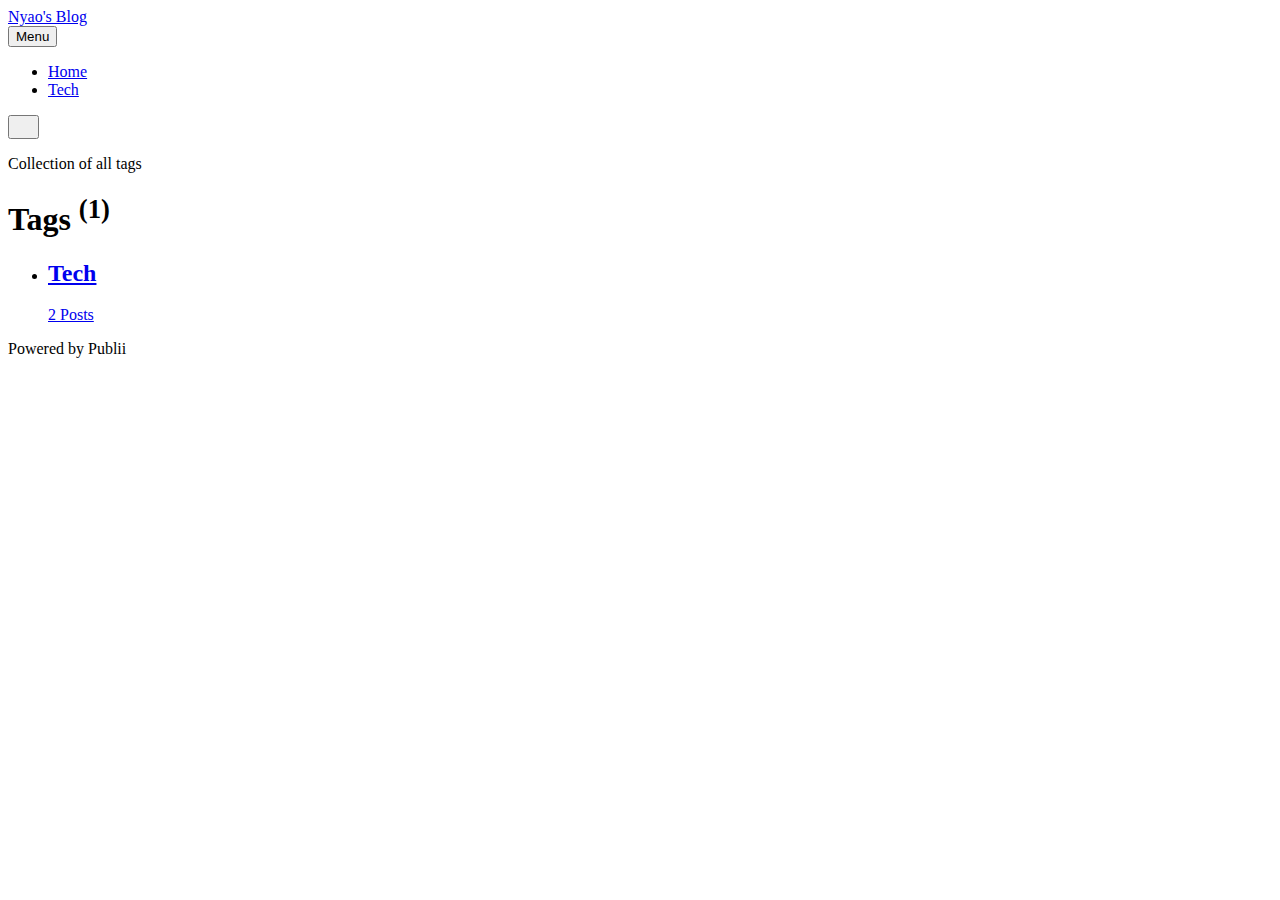
<file: tags/index.html>
<!DOCTYPE html><html lang="zh-cn"><head><meta charset="utf-8"><meta http-equiv="X-UA-Compatible" content="IE=edge"><meta name="viewport" content="width=device-width,initial-scale=1"><title>All tags - Nyao&#x27;s Blog</title><meta name="robots" content="noindex, follow"><meta name="generator" content="Publii Open-Source CMS for Static Site"><meta name="theme-color" content="#17181E" media="(prefers-color-scheme: dark)"><meta name="theme-color" content="#D73A42" media="(prefers-color-scheme: light)"><meta name="msapplication-navbutton-color" content="#D73A42"><meta name="apple-mobile-web-app-status-bar-style" content="#D73A42"><link rel="alternate" type="application/atom+xml" href="https://blog.atom.ip-ddns.com/feed.xml" title="Nyao&#x27;s Blog - RSS"><link rel="alternate" type="application/json" href="https://blog.atom.ip-ddns.com/feed.json" title="Nyao&#x27;s Blog - JSON"><meta property="og:title" content="Nyao's Blog"><meta property="og:site_name" content="Nyao's Blog"><meta property="og:description" content=""><meta property="og:url" content="https://blog.atom.ip-ddns.com/tags/"><meta property="og:type" content="website"><link rel="stylesheet" href="https://blog.atom.ip-ddns.com/assets/css/style.css?v=d43d2f7d9371f0cdd77625621254d1dd"><script type="application/ld+json">{"@context":"http://schema.org","@type":"Organization","name":"Nyao's Blog","url":"https://blog.atom.ip-ddns.com/"}</script><noscript><style>img[loading] {
                    opacity: 1;
                }</style></noscript><style>.li{fill:none;stroke-linecap:round;stroke-linejoin:round;vertical-align:middle}*{vector-effect:non-scaling-stroke;}</style><link rel="stylesheet" href="https://blog.atom.ip-ddns.com/media/plugins/docSearch/docsearch.min.css"></head><body class="tags-template"><div class="container"><header class="header" id="js-header"><a href="https://blog.atom.ip-ddns.com/" class="logo">Nyao&#x27;s Blog</a><nav class="navbar js-navbar"><button class="navbar__toggle js-toggle" aria-label="Menu"><span class="navbar__toggle-box"><span class="navbar__toggle-inner">Menu</span></span></button><ul class="navbar__menu"><li><a href="https://blog.atom.ip-ddns.com/" target="_self">Home</a></li><li><a href="https://blog.atom.ip-ddns.com/tags/tech/" target="_self">Tech</a></li></ul></nav><div class="search"><div class="search__overlay js-search-overlay"><div id="docsearch"></div></div><button class="search__btn js-search-btn" aria-label="Search"><svg role="presentation" focusable="false" height="15" width="15"><use xlink:href="https://blog.atom.ip-ddns.com/assets/svg/svg-map.svg#search"/></svg></button></div></header><main class="page page--tags"><section class="hero wrapper"><p>Collection of all tags</p><h1>Tags <sup>(1)</sup></h1></section><ul class="l-col l-col--3"><li class="c-card"><a href="https://blog.atom.ip-ddns.com/tags/tech/" class="c-card__link"><div class="c-card__body"><div class="c-card__text"><h2>Tech</h2><span>2 Posts</span></div></div></a></li></ul></main><footer class="footer"><div class="footer__copyright">Powered by Publii</div></footer></div><script defer="defer" src="https://blog.atom.ip-ddns.com/assets/js/scripts.min.js?v=4268bfae06e330d473c424d50f09abda"></script><script>window.publiiThemeMenuConfig={mobileMenuMode:'sidebar',animationSpeed:300,submenuWidth: 'auto',doubleClickTime:500,mobileMenuExpandableSubmenus:true,relatedContainerForOverlayMenuSelector:'.navbar'};</script><script defer="defer" src="https://blog.atom.ip-ddns.com/assets/js/isotope.pkgd.min.js?v=2afcff647ed260006faa71c8e779e8d4"></script><script>window.addEventListener("DOMContentLoaded",function(){var j=new Isotope(".l-col",{itemSelector:".c-card",percentPosition:true,layoutMode:"masonry",transitionDuration:"0.6s",masonry:{columnWidth:".c-card"}});var g=document.querySelector(".filter__button-group");if(g){g.addEventListener("click",function(i){if(!matchesSelector(i.target,"button")){return}var k=i.target.getAttribute("data-filter");k=k;j.arrange({filter:k})});var b=document.querySelectorAll(".filter__button-group");for(var c=0,e=b.length;c<e;c++){var d=b[c];h(d)}function h(i){i.addEventListener("click",function(k){if(!matchesSelector(k.target,"button")){return}i.querySelector(".is-active").classList.remove("is-active");k.target.classList.add("is-active")})}}var a=document.querySelector(".l-col");var f=document.querySelectorAll(".c-card");a.classList.add("is-visible");j.revealItemElements(f)});</script><script>/*<![CDATA[*/var images=document.querySelectorAll("img[loading]");for(var i=0;i<images.length;i++){if(images[i].complete){images[i].classList.add("is-loaded")}else{images[i].addEventListener("load",function(){this.classList.add("is-loaded")},false)}};/*]]>*/</script><script src="https://blog.atom.ip-ddns.com/media/plugins/pagePrefetching/quicklink.umd.js"></script><script>window.addEventListener('load', () => {
					quicklink.listen({
						prerender: true,
						el: document.querySelector('body'),
						delay: 0,
						limit: Infinity,
						throttle: Infinity,
						timeout: 2000
					});
				});</script><script src="https://blog.atom.ip-ddns.com/media/plugins/docSearch/docsearch.min.js"></script><script type="text/javascript">docsearch({
				container: '#docsearch',
				appId: 'LO5P2DI8CB',
				indexName: 'Algolia 爬虫',
				apiKey: 'a7b2c53ffc27ce81016a5f4ecc9d0356',
				debug: false
			});</script></body></html>
</file>
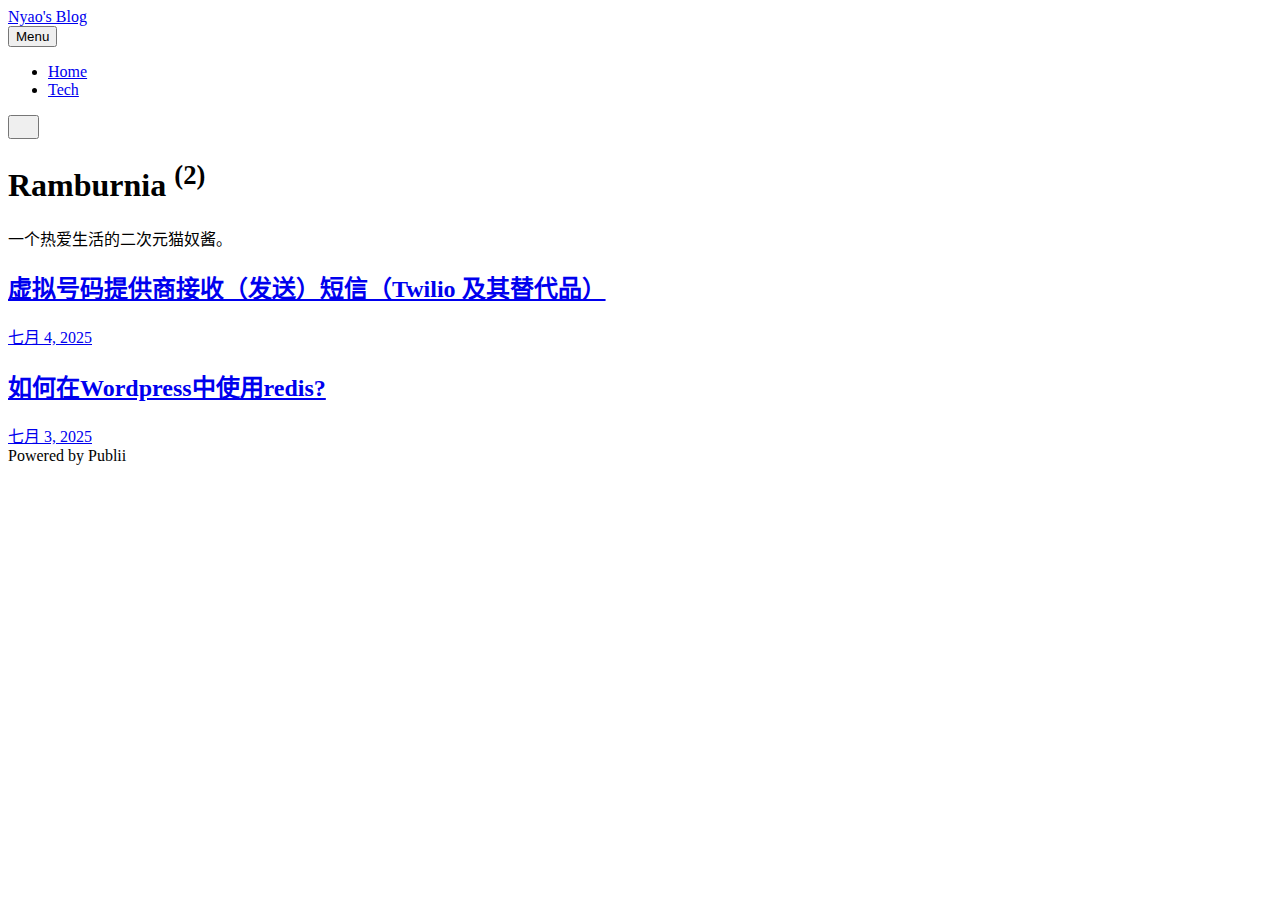
<file: authors/ramburnia/index.html>
<!DOCTYPE html><html lang="zh-cn"><head><meta charset="utf-8"><meta http-equiv="X-UA-Compatible" content="IE=edge"><meta name="viewport" content="width=device-width,initial-scale=1"><title>Author: Ramburnia - Nyao&#x27;s Blog</title><meta name="robots" content="noindex, follow"><meta name="generator" content="Publii Open-Source CMS for Static Site"><meta name="theme-color" content="#17181E" media="(prefers-color-scheme: dark)"><meta name="theme-color" content="#D73A42" media="(prefers-color-scheme: light)"><meta name="msapplication-navbutton-color" content="#D73A42"><meta name="apple-mobile-web-app-status-bar-style" content="#D73A42"><link rel="alternate" type="application/atom+xml" href="https://blog.atom.ip-ddns.com/feed.xml" title="Nyao&#x27;s Blog - RSS"><link rel="alternate" type="application/json" href="https://blog.atom.ip-ddns.com/feed.json" title="Nyao&#x27;s Blog - JSON"><meta property="og:title" content="Ramburnia"><meta property="og:site_name" content="Nyao's Blog"><meta property="og:description" content=""><meta property="og:url" content="https://blog.atom.ip-ddns.com/authors/ramburnia/"><meta property="og:type" content="website"><link rel="stylesheet" href="https://blog.atom.ip-ddns.com/assets/css/style.css?v=d43d2f7d9371f0cdd77625621254d1dd"><script type="application/ld+json">{"@context":"http://schema.org","@type":"Organization","name":"Nyao's Blog","url":"https://blog.atom.ip-ddns.com/"}</script><noscript><style>img[loading] {
                    opacity: 1;
                }</style></noscript><style>.li{fill:none;stroke-linecap:round;stroke-linejoin:round;vertical-align:middle}*{vector-effect:non-scaling-stroke;}</style><link rel="stylesheet" href="https://blog.atom.ip-ddns.com/media/plugins/docSearch/docsearch.min.css"></head><body class="author-template"><div class="container"><header class="header" id="js-header"><a href="https://blog.atom.ip-ddns.com/" class="logo">Nyao&#x27;s Blog</a><nav class="navbar js-navbar"><button class="navbar__toggle js-toggle" aria-label="Menu"><span class="navbar__toggle-box"><span class="navbar__toggle-inner">Menu</span></span></button><ul class="navbar__menu"><li><a href="https://blog.atom.ip-ddns.com/" target="_self">Home</a></li><li><a href="https://blog.atom.ip-ddns.com/tags/tech/" target="_self">Tech</a></li></ul></nav><div class="search"><div class="search__overlay js-search-overlay"><div id="docsearch"></div></div><button class="search__btn js-search-btn" aria-label="Search"><svg role="presentation" focusable="false" height="15" width="15"><use xlink:href="https://blog.atom.ip-ddns.com/assets/svg/svg-map.svg#search"/></svg></button></div></header><main class="page page--author"><section class="hero wrapper"><h1>Ramburnia <sup>(2)</sup></h1><div class="page--author__desc"><p>一个热爱生活的二次元猫奴酱。</p></div></section><section class="l-col l-col--3"><article class="c-card"><a href="https://blog.atom.ip-ddns.com/how-to-find-mvno-to-use-sms/" class="c-card__link"><div class="c-card__body"><div class="c-card__text"><h2>虚拟号码提供商接收（发送）短信（Twilio 及其替代品）</h2><time datetime="2025-07-04T14:06">七月 4, 2025</time></div></div></a></article><article class="c-card"><a href="https://blog.atom.ip-ddns.com/how-to-use-wp-in-redis/" class="c-card__link"><div class="c-card__body"><div class="c-card__text"><h2>如何在Wordpress中使用redis?</h2><time datetime="2025-07-03T20:56">七月 3, 2025</time></div></div></a></article></section></main><footer class="footer"><div class="footer__copyright">Powered by Publii</div></footer></div><script defer="defer" src="https://blog.atom.ip-ddns.com/assets/js/scripts.min.js?v=4268bfae06e330d473c424d50f09abda"></script><script>window.publiiThemeMenuConfig={mobileMenuMode:'sidebar',animationSpeed:300,submenuWidth: 'auto',doubleClickTime:500,mobileMenuExpandableSubmenus:true,relatedContainerForOverlayMenuSelector:'.navbar'};</script><script defer="defer" src="https://blog.atom.ip-ddns.com/assets/js/isotope.pkgd.min.js?v=2afcff647ed260006faa71c8e779e8d4"></script><script>window.addEventListener("DOMContentLoaded",function(){var j=new Isotope(".l-col",{itemSelector:".c-card",percentPosition:true,layoutMode:"masonry",transitionDuration:"0.6s",masonry:{columnWidth:".c-card"}});var g=document.querySelector(".filter__button-group");if(g){g.addEventListener("click",function(i){if(!matchesSelector(i.target,"button")){return}var k=i.target.getAttribute("data-filter");k=k;j.arrange({filter:k})});var b=document.querySelectorAll(".filter__button-group");for(var c=0,e=b.length;c<e;c++){var d=b[c];h(d)}function h(i){i.addEventListener("click",function(k){if(!matchesSelector(k.target,"button")){return}i.querySelector(".is-active").classList.remove("is-active");k.target.classList.add("is-active")})}}var a=document.querySelector(".l-col");var f=document.querySelectorAll(".c-card");a.classList.add("is-visible");j.revealItemElements(f)});</script><script>/*<![CDATA[*/var images=document.querySelectorAll("img[loading]");for(var i=0;i<images.length;i++){if(images[i].complete){images[i].classList.add("is-loaded")}else{images[i].addEventListener("load",function(){this.classList.add("is-loaded")},false)}};/*]]>*/</script><script src="https://blog.atom.ip-ddns.com/media/plugins/pagePrefetching/quicklink.umd.js"></script><script>window.addEventListener('load', () => {
					quicklink.listen({
						prerender: true,
						el: document.querySelector('body'),
						delay: 0,
						limit: Infinity,
						throttle: Infinity,
						timeout: 2000
					});
				});</script><script src="https://blog.atom.ip-ddns.com/media/plugins/docSearch/docsearch.min.js"></script><script type="text/javascript">docsearch({
				container: '#docsearch',
				appId: 'LO5P2DI8CB',
				indexName: 'Algolia 爬虫',
				apiKey: 'a7b2c53ffc27ce81016a5f4ecc9d0356',
				debug: false
			});</script></body></html>
</file>
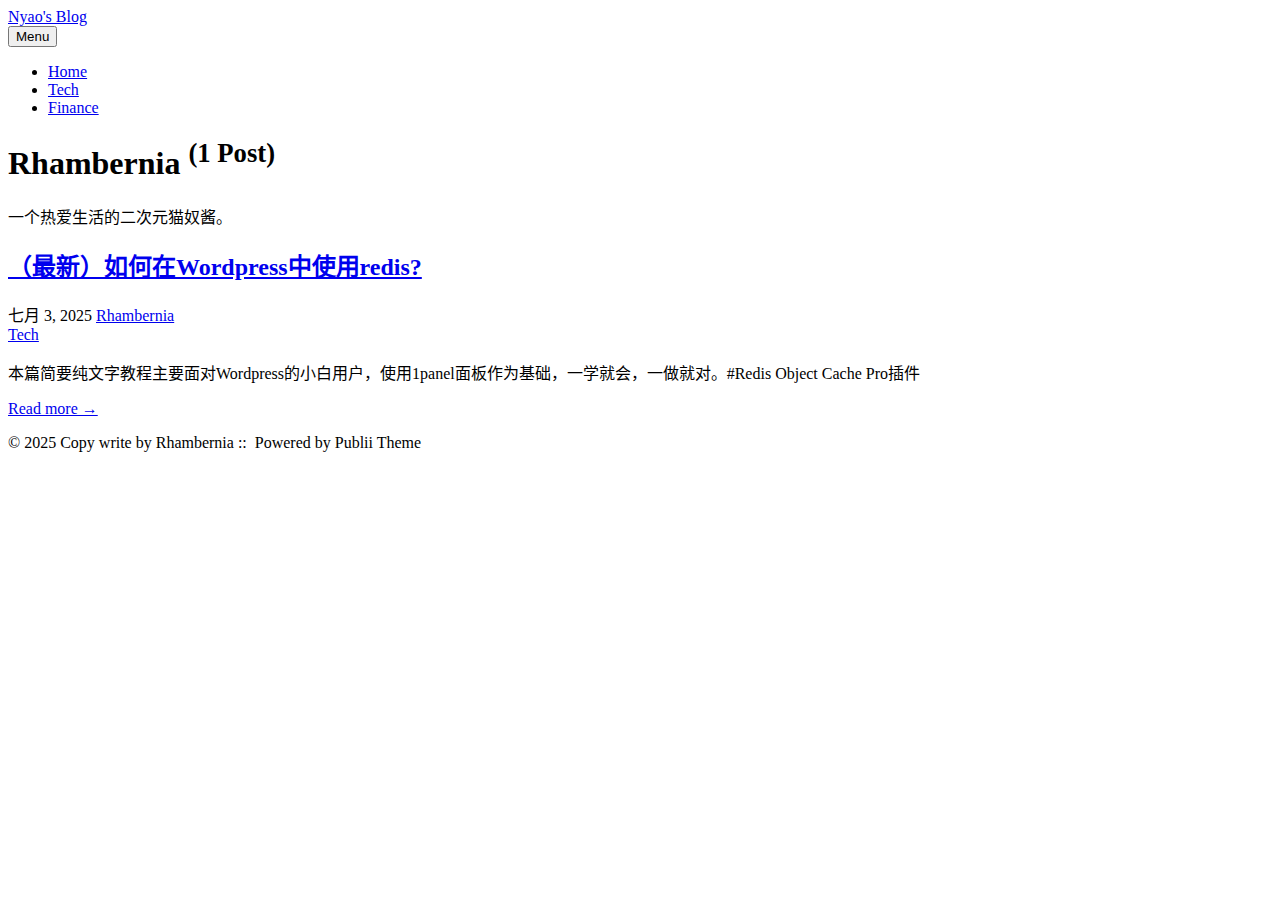
<file: authors/rhambernia/index.html>
<!DOCTYPE html><html lang="zh-cn"><head><meta charset="utf-8"><meta http-equiv="X-UA-Compatible" content="IE=edge"><meta name="viewport" content="width=device-width,initial-scale=1"><title>Author: Rhambernia - Nyao&#x27;s Blog</title><meta name="robots" content="noindex, follow"><meta name="generator" content="Publii Open-Source CMS for Static Site"><meta name="theme-color" content="#17181E" media="(prefers-color-scheme: dark)"><meta name="theme-color" content="#D73A42" media="(prefers-color-scheme: light)"><meta name="msapplication-navbutton-color" content="#D73A42"><meta name="apple-mobile-web-app-status-bar-style" content="#D73A42"><link rel="alternate" type="application/atom+xml" href="https://blog.atom.ip-ddns.com/feed.xml" title="Nyao&#x27;s Blog - RSS"><link rel="alternate" type="application/json" href="https://blog.atom.ip-ddns.com/feed.json" title="Nyao&#x27;s Blog - JSON"><meta property="og:title" content="Rhambernia"><meta property="og:site_name" content="Nyao's Blog"><meta property="og:description" content=""><meta property="og:url" content="https://blog.atom.ip-ddns.com/authors/rhambernia/"><meta property="og:type" content="website"><link rel="preload" href="https://blog.atom.ip-ddns.com/assets/dynamic/fonts/jetbrainsmono/jetbrainsmono.woff2" as="font" type="font/woff2" crossorigin><link rel="preload" href="https://blog.atom.ip-ddns.com/assets/dynamic/fonts/jetbrainsmono/jetbrainsmono-italic.woff2" as="font" type="font/woff2" crossorigin><link rel="stylesheet" href="https://blog.atom.ip-ddns.com/assets/css/style.css?v=379ab23523f99485eececfdbe5923aa3"><script type="application/ld+json">{"@context":"http://schema.org","@type":"Organization","name":"Nyao's Blog","url":"https://blog.atom.ip-ddns.com/"}</script><noscript><style>img[loading] {
                    opacity: 1;
                }</style></noscript><style>.li{fill:none;stroke-linecap:round;stroke-linejoin:round;vertical-align:middle}</style></head><body class="author-template"><div class="container container--center"><header class="header"><div class="header__logo"><a class="logo" href="https://blog.atom.ip-ddns.com/">Nyao&#x27;s Blog</a></div><nav class="navbar js-navbar"><button class="navbar__toggle js-toggle" aria-label="Menu" aria-haspopup="true" aria-expanded="false"><span class="navbar__toggle-box"><span class="navbar__toggle-inner">Menu</span></span></button><ul class="navbar__menu"><li><a href="https://blog.atom.ip-ddns.com/" target="_self">Home</a></li><li><a href="https://blog.atom.ip-ddns.com/tags/tech/" target="_self">Tech</a></li><li><a href="https://blog.atom.ip-ddns.com/tags/finance/" target="_self">Finance</a></li></ul></nav></header><main class="content page page--author"><div class="page__header hero page--author__header"><div class="page--author__top"><h1 class="h2 page__title">Rhambernia <sup>(1 Post)</sup></h1></div><div class="page__desc"><p>一个热爱生活的二次元猫奴酱。</p></div></div><div class="posts"><article class="post"><header><h2 class="h1 post__title"><a href="https://blog.atom.ip-ddns.com/ru-he-zai-wordpresszhong-shi-yong-redis/">（最新）如何在Wordpress中使用redis?</a></h2><div class="post__meta"><time datetime="2025-07-03T20:56" class="post__date">七月 3, 2025 </time><a href="https://blog.atom.ip-ddns.com/authors/rhambernia/" class="post__author">Rhambernia</a></div><div class="post__tags"><a href="https://blog.atom.ip-ddns.com/tags/tech/" class="invert">Tech</a></div></header><div class="post__content"><p>本篇简要纯文字教程主要面对Wordpress的小白用户，使用1panel面板作为基础，一学就会，一做就对。#Redis Object Cache Pro插件</p><a href="https://blog.atom.ip-ddns.com/ru-he-zai-wordpresszhong-shi-yong-redis/" class="read-more">Read more &#8594;</a></div></article></div></main><footer class="footer"><div class="footer__inner"><div class="footer__copyright"><p>© 2025 Copy write by Rhambernia ::  Powered by Publii Theme</p></div></div></footer></div><script defer="defer" src="https://blog.atom.ip-ddns.com/assets/js/scripts.min.js?v=c2232aa7558e9517946129d2a1b8c770"></script><script>window.publiiThemeMenuConfig={mobileMenuMode:'sidebar',animationSpeed:300,submenuWidth: 'auto',doubleClickTime:500,mobileMenuExpandableSubmenus:true,relatedContainerForOverlayMenuSelector:'.top'};</script><script>var images = document.querySelectorAll('img[loading]');
        for (var i = 0; i < images.length; i++) {
            if (images[i].complete) {
                images[i].classList.add('is-loaded');
            } else {
                images[i].addEventListener('load', function () {
                    this.classList.add('is-loaded');
                }, false);
            }
        }</script><script src="https://blog.atom.ip-ddns.com/media/plugins/pagePrefetching/quicklink.umd.js"></script><script>window.addEventListener('load', () => {
					quicklink.listen({
						prerender: false,
						el: document.querySelector('body'),
						delay: 0,
						limit: Infinity,
						throttle: Infinity,
						timeout: 2000
					});
				});</script></body></html>
</file>
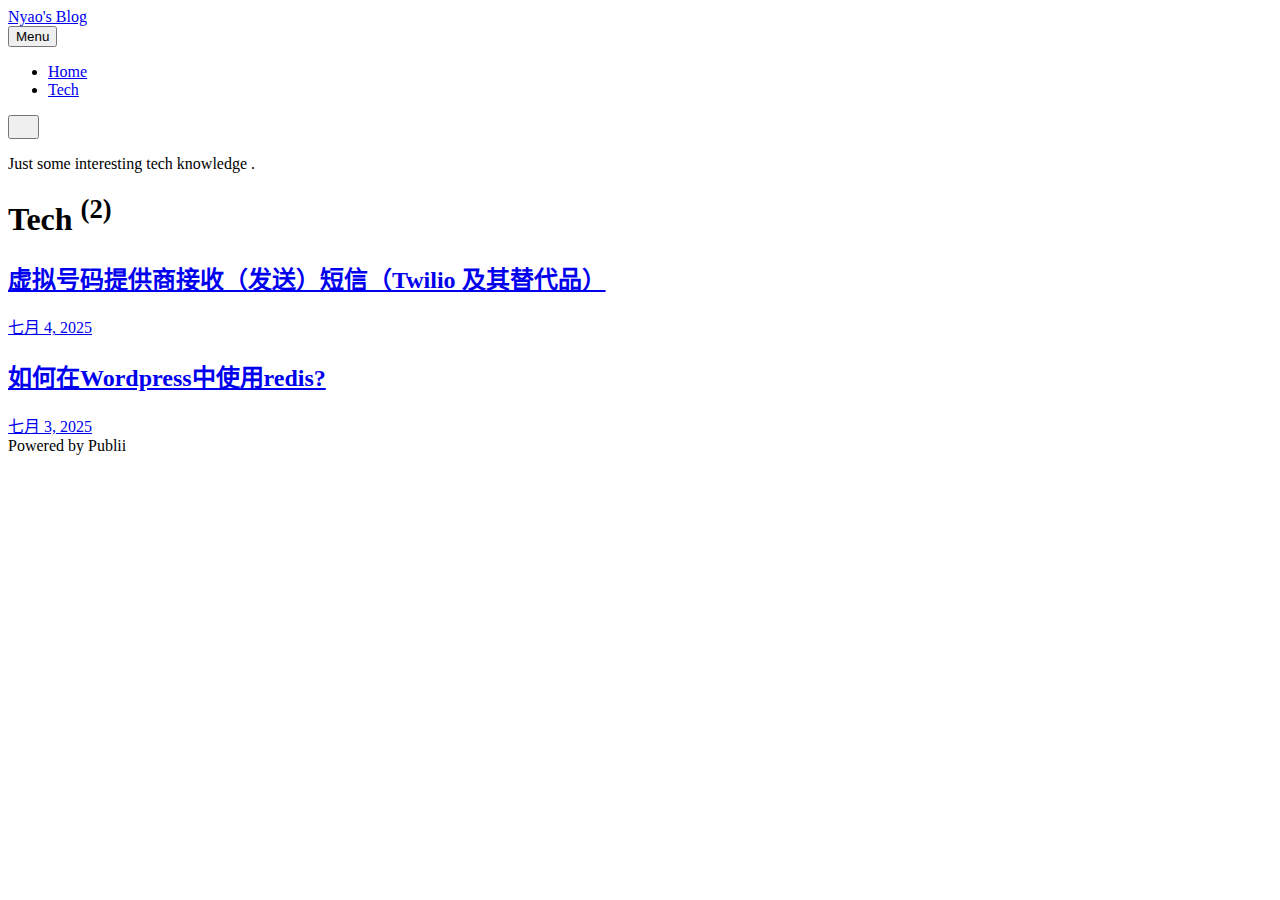
<file: tags/tech/index.html>
<!DOCTYPE html><html lang="zh-cn"><head><meta charset="utf-8"><meta http-equiv="X-UA-Compatible" content="IE=edge"><meta name="viewport" content="width=device-width,initial-scale=1"><title>Tag: Tech - Nyao&#x27;s Blog</title><meta name="robots" content="noindex, follow"><meta name="generator" content="Publii Open-Source CMS for Static Site"><meta name="theme-color" content="#17181E" media="(prefers-color-scheme: dark)"><meta name="theme-color" content="#D73A42" media="(prefers-color-scheme: light)"><meta name="msapplication-navbutton-color" content="#D73A42"><meta name="apple-mobile-web-app-status-bar-style" content="#D73A42"><link rel="alternate" type="application/atom+xml" href="https://blog.atom.ip-ddns.com/feed.xml" title="Nyao&#x27;s Blog - RSS"><link rel="alternate" type="application/json" href="https://blog.atom.ip-ddns.com/feed.json" title="Nyao&#x27;s Blog - JSON"><meta property="og:title" content="Tech"><meta property="og:site_name" content="Nyao's Blog"><meta property="og:description" content=""><meta property="og:url" content="https://blog.atom.ip-ddns.com/tags/tech/"><meta property="og:type" content="website"><link rel="stylesheet" href="https://blog.atom.ip-ddns.com/assets/css/style.css?v=d43d2f7d9371f0cdd77625621254d1dd"><script type="application/ld+json">{"@context":"http://schema.org","@type":"Organization","name":"Nyao's Blog","url":"https://blog.atom.ip-ddns.com/"}</script><noscript><style>img[loading] {
                    opacity: 1;
                }</style></noscript><style>.li{fill:none;stroke-linecap:round;stroke-linejoin:round;vertical-align:middle}*{vector-effect:non-scaling-stroke;}</style><link rel="stylesheet" href="https://blog.atom.ip-ddns.com/media/plugins/docSearch/docsearch.min.css"></head><body class="tag-template"><div class="container"><header class="header" id="js-header"><a href="https://blog.atom.ip-ddns.com/" class="logo">Nyao&#x27;s Blog</a><nav class="navbar js-navbar"><button class="navbar__toggle js-toggle" aria-label="Menu"><span class="navbar__toggle-box"><span class="navbar__toggle-inner">Menu</span></span></button><ul class="navbar__menu"><li><a href="https://blog.atom.ip-ddns.com/" target="_self">Home</a></li><li class="active"><a href="https://blog.atom.ip-ddns.com/tags/tech/" target="_self">Tech</a></li></ul></nav><div class="search"><div class="search__overlay js-search-overlay"><div id="docsearch"></div></div><button class="search__btn js-search-btn" aria-label="Search"><svg role="presentation" focusable="false" height="15" width="15"><use xlink:href="https://blog.atom.ip-ddns.com/assets/svg/svg-map.svg#search"/></svg></button></div></header><main class="page page--tag"><section class="hero wrapper"><p>Just some interesting tech knowledge . </p><h1>Tech <sup>(2)</sup></h1></section><section class="l-col l-col--3"><article class="c-card"><a href="https://blog.atom.ip-ddns.com/how-to-find-mvno-to-use-sms/" class="c-card__link"><div class="c-card__body"><div class="c-card__text"><h2>虚拟号码提供商接收（发送）短信（Twilio 及其替代品）</h2><time datetime="2025-07-04T14:06">七月 4, 2025</time></div></div></a></article><article class="c-card"><a href="https://blog.atom.ip-ddns.com/how-to-use-wp-in-redis/" class="c-card__link"><div class="c-card__body"><div class="c-card__text"><h2>如何在Wordpress中使用redis?</h2><time datetime="2025-07-03T20:56">七月 3, 2025</time></div></div></a></article></section></main><footer class="footer"><div class="footer__copyright">Powered by Publii</div></footer></div><script defer="defer" src="https://blog.atom.ip-ddns.com/assets/js/scripts.min.js?v=4268bfae06e330d473c424d50f09abda"></script><script>window.publiiThemeMenuConfig={mobileMenuMode:'sidebar',animationSpeed:300,submenuWidth: 'auto',doubleClickTime:500,mobileMenuExpandableSubmenus:true,relatedContainerForOverlayMenuSelector:'.navbar'};</script><script defer="defer" src="https://blog.atom.ip-ddns.com/assets/js/isotope.pkgd.min.js?v=2afcff647ed260006faa71c8e779e8d4"></script><script>window.addEventListener("DOMContentLoaded",function(){var j=new Isotope(".l-col",{itemSelector:".c-card",percentPosition:true,layoutMode:"masonry",transitionDuration:"0.6s",masonry:{columnWidth:".c-card"}});var g=document.querySelector(".filter__button-group");if(g){g.addEventListener("click",function(i){if(!matchesSelector(i.target,"button")){return}var k=i.target.getAttribute("data-filter");k=k;j.arrange({filter:k})});var b=document.querySelectorAll(".filter__button-group");for(var c=0,e=b.length;c<e;c++){var d=b[c];h(d)}function h(i){i.addEventListener("click",function(k){if(!matchesSelector(k.target,"button")){return}i.querySelector(".is-active").classList.remove("is-active");k.target.classList.add("is-active")})}}var a=document.querySelector(".l-col");var f=document.querySelectorAll(".c-card");a.classList.add("is-visible");j.revealItemElements(f)});</script><script>/*<![CDATA[*/var images=document.querySelectorAll("img[loading]");for(var i=0;i<images.length;i++){if(images[i].complete){images[i].classList.add("is-loaded")}else{images[i].addEventListener("load",function(){this.classList.add("is-loaded")},false)}};/*]]>*/</script><script src="https://blog.atom.ip-ddns.com/media/plugins/pagePrefetching/quicklink.umd.js"></script><script>window.addEventListener('load', () => {
					quicklink.listen({
						prerender: true,
						el: document.querySelector('body'),
						delay: 0,
						limit: Infinity,
						throttle: Infinity,
						timeout: 2000
					});
				});</script><script src="https://blog.atom.ip-ddns.com/media/plugins/docSearch/docsearch.min.js"></script><script type="text/javascript">docsearch({
				container: '#docsearch',
				appId: 'LO5P2DI8CB',
				indexName: 'Algolia 爬虫',
				apiKey: 'a7b2c53ffc27ce81016a5f4ecc9d0356',
				debug: false
			});</script></body></html>
</file>
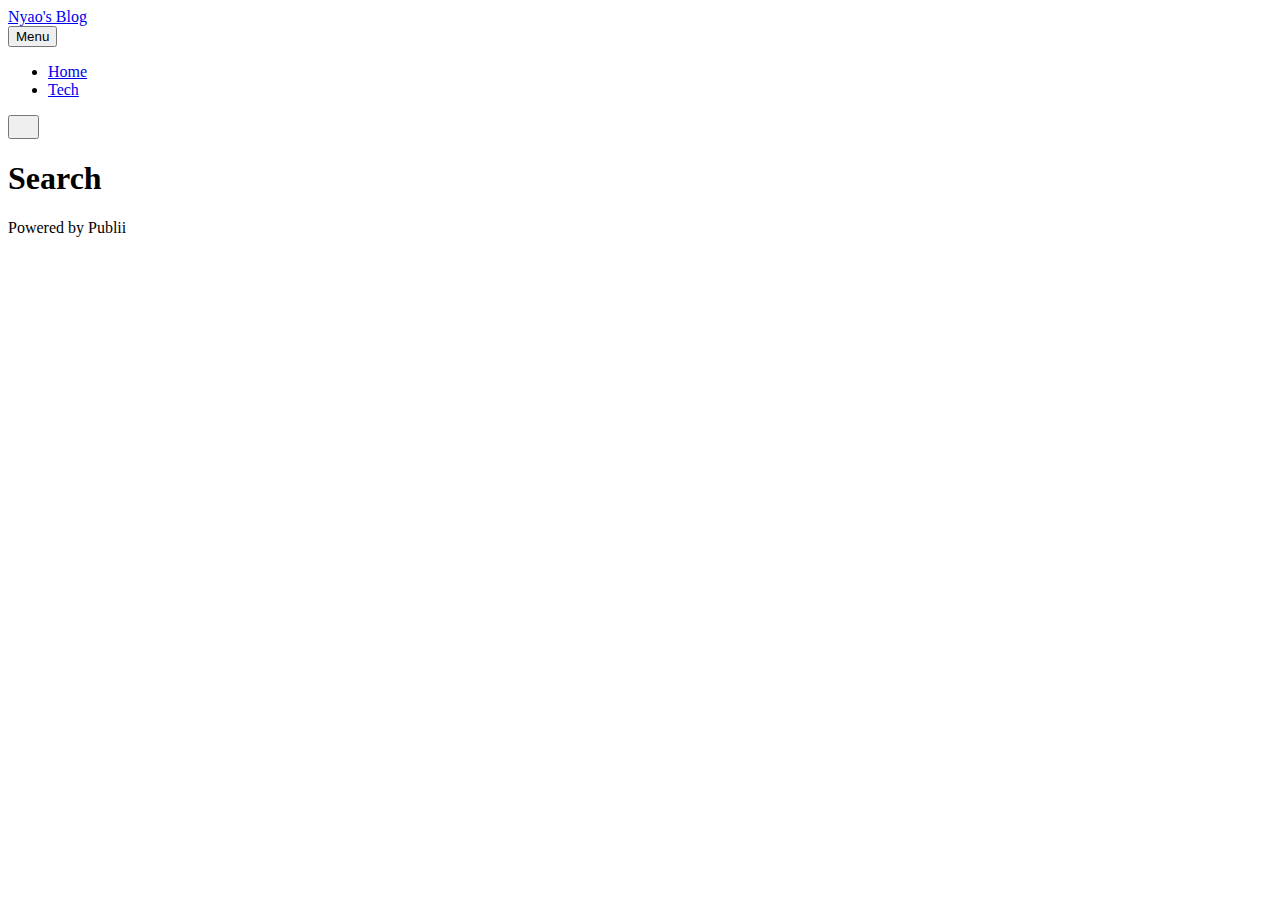
<file: search.html>
<!DOCTYPE html><html lang="zh-cn"><head><meta charset="utf-8"><meta http-equiv="X-UA-Compatible" content="IE=edge"><meta name="viewport" content="width=device-width,initial-scale=1"><title>Search - Nyao&#x27;s Blog</title><meta name="robots" content="noindex, follow"><meta name="generator" content="Publii Open-Source CMS for Static Site"><meta name="theme-color" content="#17181E" media="(prefers-color-scheme: dark)"><meta name="theme-color" content="#D73A42" media="(prefers-color-scheme: light)"><meta name="msapplication-navbutton-color" content="#D73A42"><meta name="apple-mobile-web-app-status-bar-style" content="#D73A42"><link rel="alternate" type="application/atom+xml" href="https://blog.atom.ip-ddns.com/feed.xml" title="Nyao&#x27;s Blog - RSS"><link rel="alternate" type="application/json" href="https://blog.atom.ip-ddns.com/feed.json" title="Nyao&#x27;s Blog - JSON"><meta property="og:title" content="Nyao's Blog"><meta property="og:site_name" content="Nyao's Blog"><meta property="og:description" content=""><meta property="og:url" content="https://blog.atom.ip-ddns.com/"><meta property="og:type" content="website"><link rel="stylesheet" href="https://blog.atom.ip-ddns.com/assets/css/style.css?v=d43d2f7d9371f0cdd77625621254d1dd"><script type="application/ld+json">{"@context":"http://schema.org","@type":"Organization","name":"Nyao's Blog","url":"https://blog.atom.ip-ddns.com/"}</script><noscript><style>img[loading] {
                    opacity: 1;
                }</style></noscript><style>.li{fill:none;stroke-linecap:round;stroke-linejoin:round;vertical-align:middle}*{vector-effect:non-scaling-stroke;}</style><link rel="stylesheet" href="https://blog.atom.ip-ddns.com/media/plugins/docSearch/docsearch.min.css"></head><body class="search-template"><div class="container"><header class="header" id="js-header"><a href="https://blog.atom.ip-ddns.com/" class="logo">Nyao&#x27;s Blog</a><nav class="navbar js-navbar"><button class="navbar__toggle js-toggle" aria-label="Menu"><span class="navbar__toggle-box"><span class="navbar__toggle-inner">Menu</span></span></button><ul class="navbar__menu"><li><a href="https://blog.atom.ip-ddns.com/" target="_self">Home</a></li><li><a href="https://blog.atom.ip-ddns.com/tags/tech/" target="_self">Tech</a></li></ul></nav><div class="search"><div class="search__overlay js-search-overlay"><div id="docsearch"></div></div><button class="search__btn js-search-btn" aria-label="Search"><svg role="presentation" focusable="false" height="15" width="15"><use xlink:href="https://blog.atom.ip-ddns.com/assets/svg/svg-map.svg#search"/></svg></button></div></header><main class="page page--search"><div class="hero wrapper"><h1>Search</h1></div><div class="wrapper"></div></main><footer class="footer"><div class="footer__copyright">Powered by Publii</div></footer></div><script defer="defer" src="https://blog.atom.ip-ddns.com/assets/js/scripts.min.js?v=4268bfae06e330d473c424d50f09abda"></script><script>window.publiiThemeMenuConfig={mobileMenuMode:'sidebar',animationSpeed:300,submenuWidth: 'auto',doubleClickTime:500,mobileMenuExpandableSubmenus:true,relatedContainerForOverlayMenuSelector:'.navbar'};</script><script>/*<![CDATA[*/var images=document.querySelectorAll("img[loading]");for(var i=0;i<images.length;i++){if(images[i].complete){images[i].classList.add("is-loaded")}else{images[i].addEventListener("load",function(){this.classList.add("is-loaded")},false)}};/*]]>*/</script><script src="https://blog.atom.ip-ddns.com/media/plugins/pagePrefetching/quicklink.umd.js"></script><script>window.addEventListener('load', () => {
					quicklink.listen({
						prerender: true,
						el: document.querySelector('body'),
						delay: 0,
						limit: Infinity,
						throttle: Infinity,
						timeout: 2000
					});
				});</script><script src="https://blog.atom.ip-ddns.com/media/plugins/docSearch/docsearch.min.js"></script><script type="text/javascript">docsearch({
				container: '#docsearch',
				appId: 'LO5P2DI8CB',
				indexName: 'Algolia 爬虫',
				apiKey: 'a7b2c53ffc27ce81016a5f4ecc9d0356',
				debug: false
			});</script></body></html>
</file>
